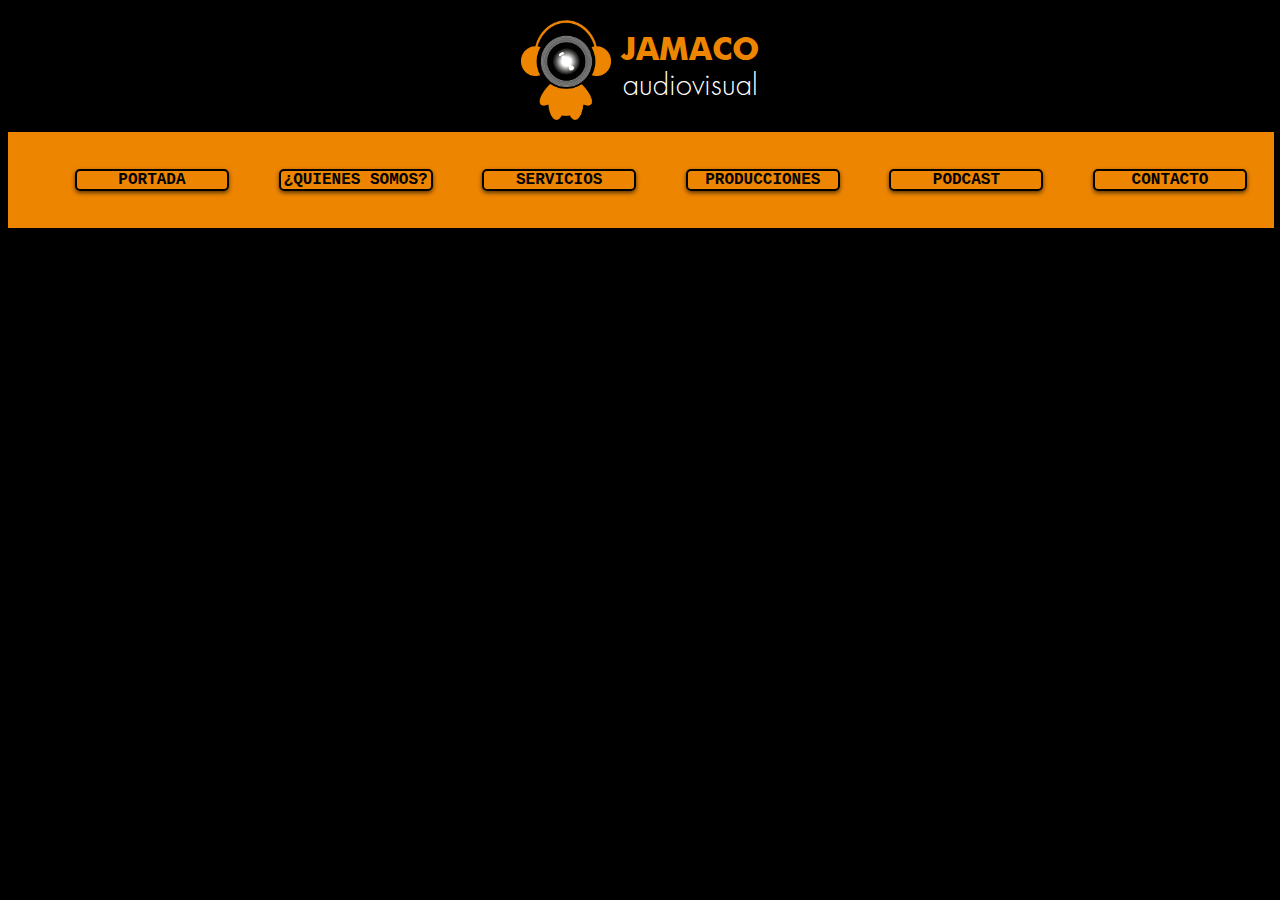
<file: index.html>
<!DOCTYPE html>

<html lang="es">
    <head>
        <meta charset="utf-8">
        <meta name="author" content="Javier Marcos Cobaleda_javier.marcob">
		<meta name="copyright" content="Javier Marcos Cobaleda">
        <meta name="description" content="Portada web Jamaco audiovisual">
        <meta http-equiv="X-UA-Compatible" content="IE=edge">
        <meta name="viewport" content="width=device-width, initial-scale=1.0">
        <title>JAMACOaudiovisual Portada</title>
        <link rel="stylesheet" type="text/css" href="EstiloPortada.css">
        <link rel="shortcut icon" href="favicon-32x32.png" type="image/x-icon">
    </head>

    <body>
        <header class="cabecera">
            <img src="LogoJamacoaudiovisual.png" alt="Logo Jamaco audiovisual">
            <div>
                <h1>JAMACO</h1>
                <p>audiovisual</p>
            </div>
        </header>

        <nav id="navegacionprincipal">
        
            <ul>
                <li><a href="01Portada.html">PORTADA</a></li>
                <li><a href="02QuienesSomos.html">¿QUIENES SOMOS?</a></li>
                <li><a href="03Servicios.html">SERVICIOS</a></li>
                <li><a href="04Producciones.html">PRODUCCIONES</a></li>
                <li><a href="05Podcast.html">PODCAST</a></li>
                <li><a href="06Contacto.html">CONTACTO</a></li>
            </ul>
        </nav>

        <section>
            <article>
                <iframe src="https://www.youtube.com/embed/g3-Xs6g4H1c?autoplay=1&mute=1&controls=1&"  width="720" height="480" frameborder="0" allowfullscreen></iframe>          
            </article>
        </section>
        
    </body>

</html>
</file>
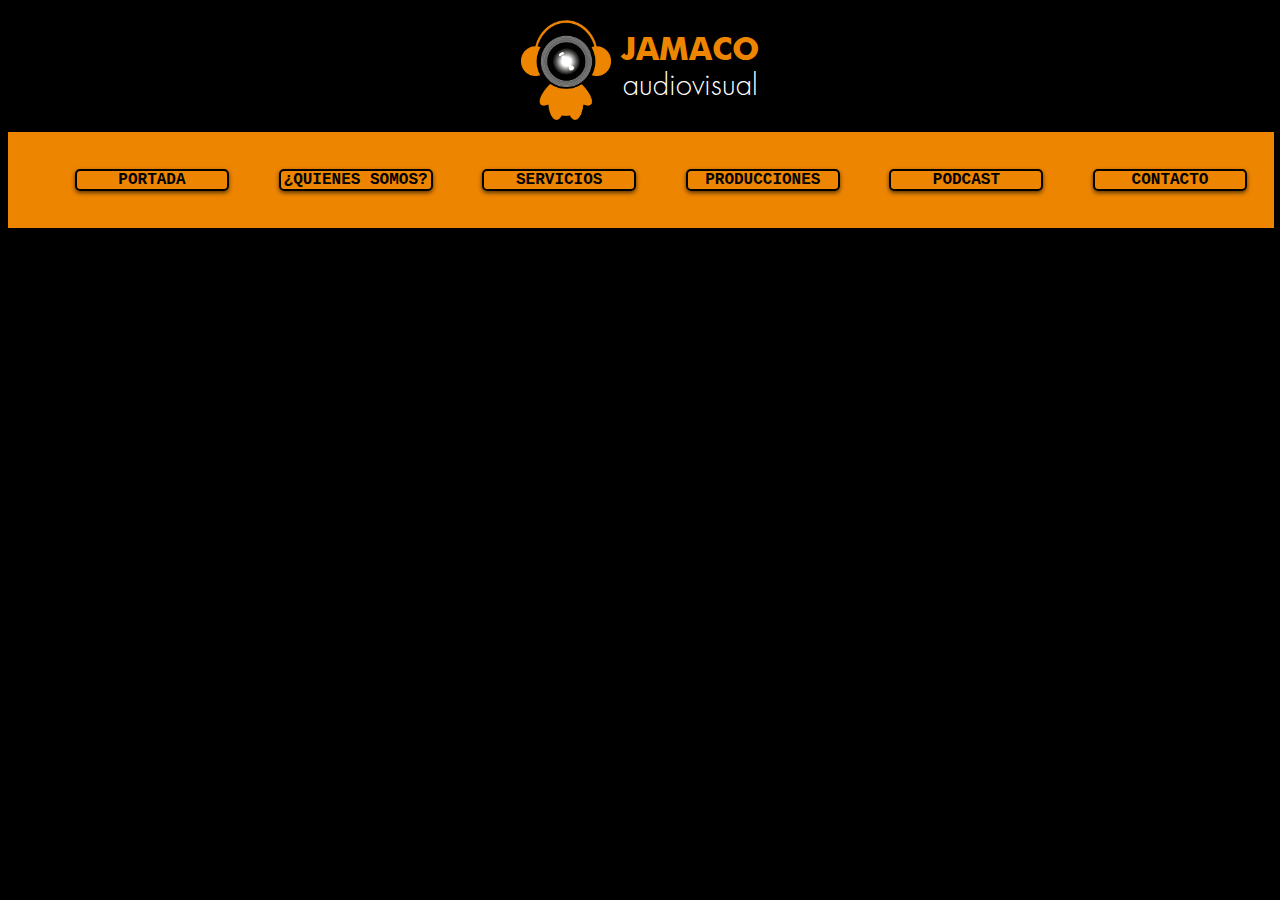
<file: 01Portada.html>
<!DOCTYPE html>

<html>
    <head>
        <meta charset="utf-8">
        <meta name="author" content="Javier Marcos Cobaleda_javier.marcob">
		<meta name="copyright" content="Javier Marcos Cobaleda">
        <meta name="description" content="Portada web Jamaco audiovisual">
        <title>JAMACOaudiovisual Portada</title>
        <link rel="stylesheet" type="text/css" href="EstiloPortada.css">
        <link rel="shortcut icon" href="favicon-32x32.png" type="image/x-icon">
    </head>

    <body>
        <header class="cabecera">
            <img src="LogoJamacoaudiovisual.png" alt="Logo Jamaco audiovisual">
            <div>
                <h1>JAMACO</h1>
                <p>audiovisual</p>
            </div>
        </header>

        <nav id="navegacionprincipal">
        
            <ul>
                <li><a href="01Portada.html">PORTADA</a></li>
                <li><a href="02QuienesSomos.html">¿QUIENES SOMOS?</a></li>
                <li><a href="03Servicios.html">SERVICIOS</a></li>
                <li><a href="04Producciones.html">PRODUCCIONES</a></li>
                <li><a href="05Podcast.html">PODCAST</a></li>
                <li><a href="06Contacto.html">CONTACTO</a></li>
            </ul>
        </nav>

        <section>
            <article>
                <iframe src="https://www.youtube.com/embed/g3-Xs6g4H1c?autoplay=1&mute=1&controls=1&"  width="720" height="480" frameborder="0" allowfullscreen></iframe>          
            </article>
        </section>
        
    </body>

</html>
</file>
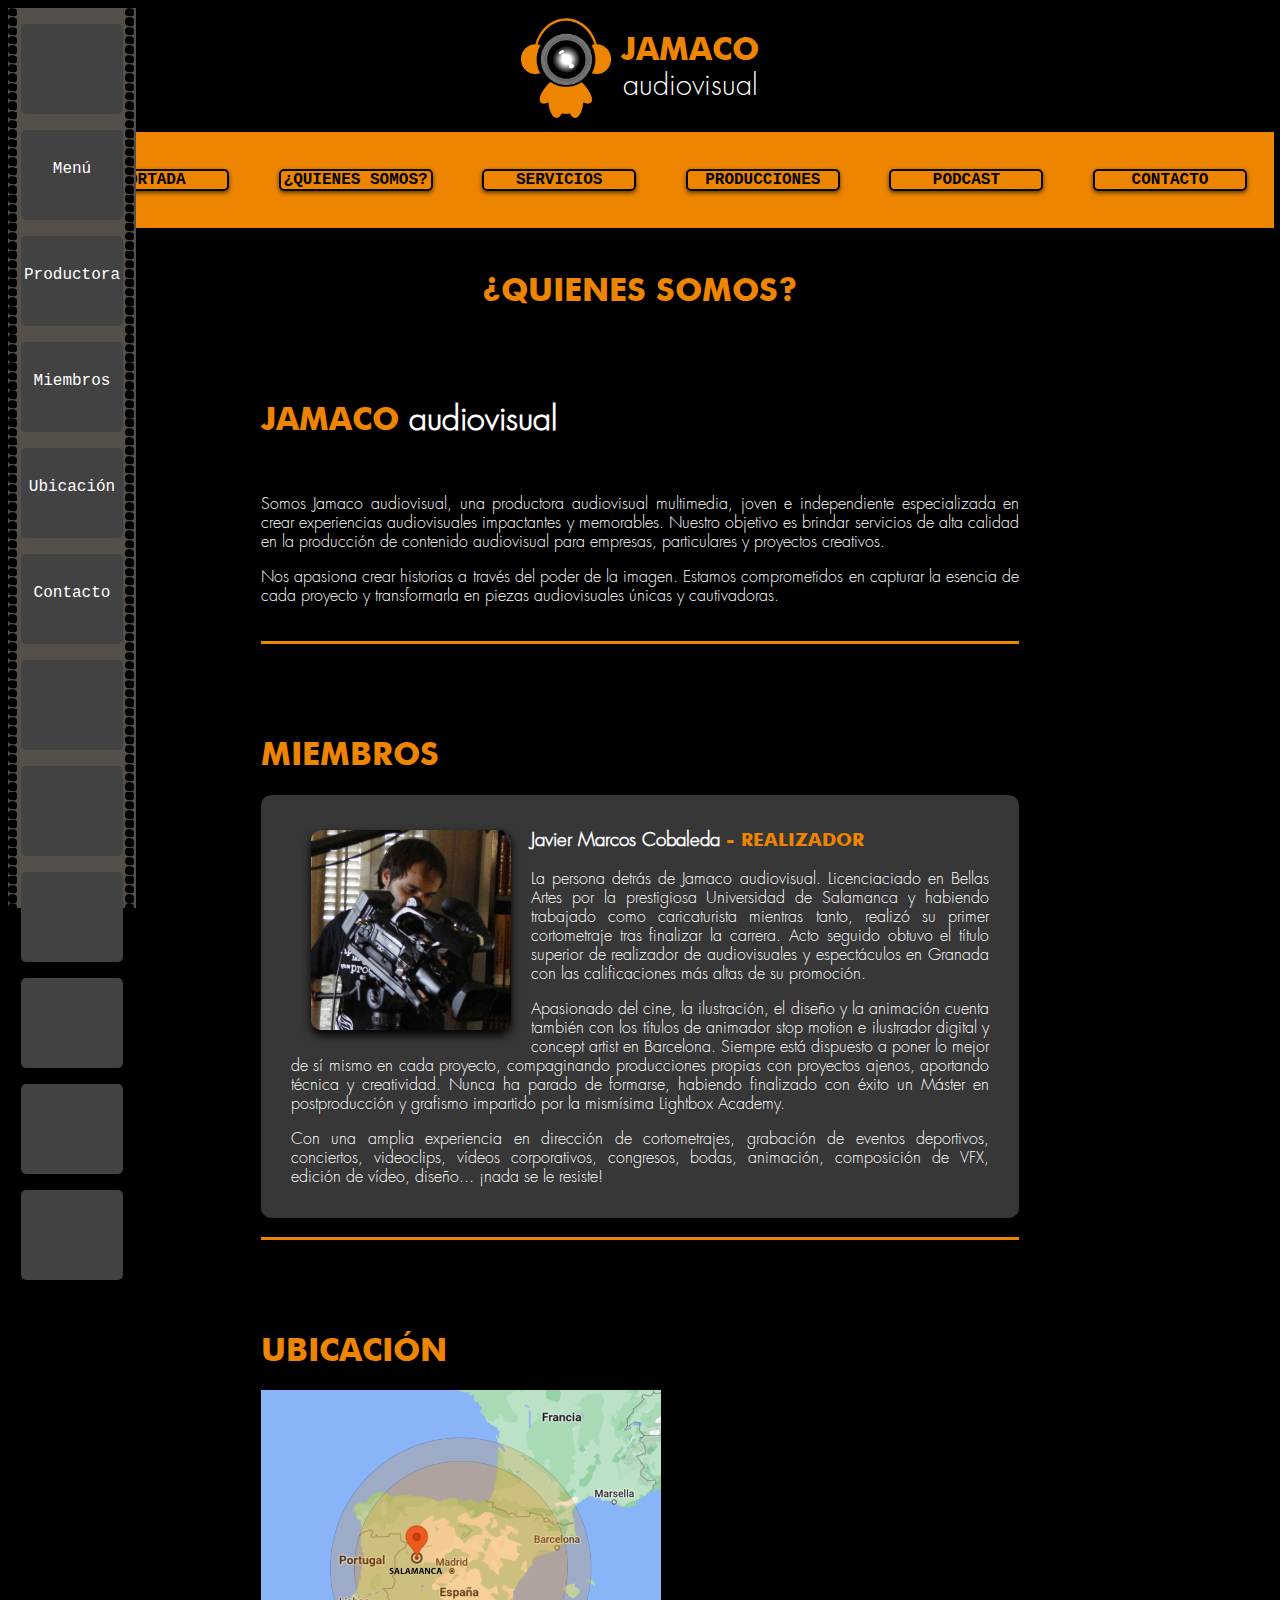
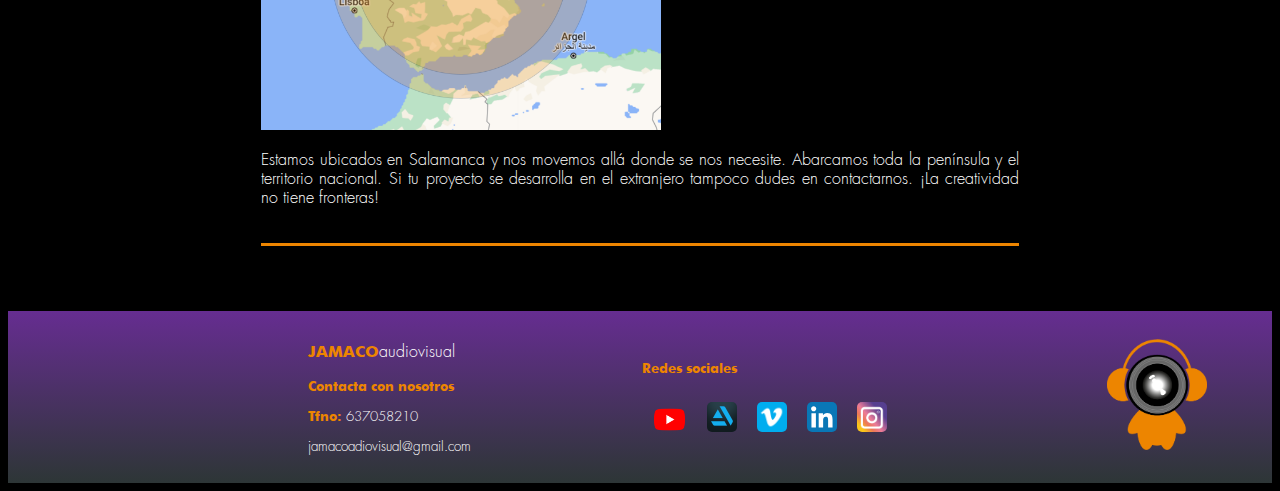
<file: 02QuienesSomos.html>
<!DOCTYPE html>

<html>
    <head>
        <meta charset="utf-8">
        <meta name="author" content="Javier Marcos Cobaleda_javier.marcob">
		<meta name="copyright" content="Javier Marcos Cobaleda">
        <meta name="description" content="Portada web Jamaco audiovisual">
        <title>JAMACOaudiovisual ¿Quienes somos?</title>
        <link rel="stylesheet" type="text/css" href="EstiloQuienesSomos.css">
        <link rel="shortcut icon" href="favicon-32x32.png" type="image/x-icon">
    </head>

    <body>

        <aside class="lateral">
            <div class="agujerosIzq"></div>
            <div class="agujerosDer"></div>
            <blockquote></blockquote>
            <blockquote><a href="#menu">Menú</a></blockquote> 
            <blockquote><a href="#productora">Productora</a></blockquote>
            <blockquote><a href="#miembros">Miembros</a></blockquote>
            <blockquote><a href="#ubicacion">Ubicación</a></blockquote>
            <blockquote><a href="#contacto">Contacto</a></blockquote> 
            <blockquote></blockquote>
            <blockquote></blockquote>
            <blockquote></blockquote>
            <blockquote></blockquote>
            <blockquote></blockquote>
            <blockquote></blockquote>
        </aside>
       
        <header class="cabecera">
            <a name="menu"><img src="LogoJamacoaudiovisual.png" alt="Logo Jamaco audiovisual"></a>
            <div>
                <h1>JAMACO</h1>
                <p>audiovisual</p>
            </div>
        </header>

        <nav id="navegacionprincipal">
        
            <ul>
                <li><a href="01Portada.html">PORTADA</a></li>
                <li><a href=>¿QUIENES SOMOS?</a></li>
                <li><a href="03Servicios.html">SERVICIOS</a></li>
                <li><a href="04Producciones.html">PRODUCCIONES</a></li>
                <li><a href="05Podcast.html">PODCAST</a></li>
                <li><a href="06Contacto.html">CONTACTO</a></li>
            </ul>
        </nav>

        

        <section>
            <header>
                <h1>¿QUIENES SOMOS?</h1>
            </header>
            <article>
                <h1><a name="productora">JAMACO <span>audiovisual</span></a></h1>
                <br>
                <p>Somos Jamaco audiovisual, una productora audiovisual multimedia, joven e independiente especializada en crear experiencias audiovisuales impactantes y memorables. Nuestro objetivo es brindar servicios de alta calidad en la producción de contenido audiovisual para empresas, particulares y proyectos creativos.</p>
                <p>Nos apasiona crear historias a través del poder de la imagen. Estamos comprometidos en capturar la esencia de cada proyecto y transformarla en piezas audiovisuales únicas y cautivadoras.</p>
                <br>
            </article>

            <article>
                <h1><a name="miembros">MIEMBROS</a></h1>
                <div class="realizador">

                    <div class="tarjeta">
                        <div class="foto front">
                            <img src="JavierMarcosCobaleda.jpg" alt="Javier Marcos Cobaleda" width="200" align="left" />
                        </div>
            
                        <div class="foto back">
                            <img src="caricatura.png" alt="Javier Marcos Cobaleda"/>
                        </div>
                    </div>

                    <h3>Javier Marcos Cobaleda <span> - REALIZADOR</span></h3>
                    <p>La persona detrás de Jamaco audiovisual. Licenciaciado en Bellas Artes por la prestigiosa Universidad de Salamanca y habiendo trabajado como caricaturista mientras tanto, realizó su primer cortometraje tras finalizar la carrera. Acto seguido obtuvo el título superior de realizador de audiovisuales y espectáculos en Granada con las calificaciones más altas de su promoción.</p>
                    <p>Apasionado del cine, la ilustración, el diseño y la animación cuenta también con los títulos de animador stop motion e ilustrador digital y concept artist en Barcelona. Siempre está dispuesto a poner lo mejor de sí mismo en cada proyecto, compaginando producciones propias con proyectos ajenos, aportando técnica y creatividad. Nunca ha parado de formarse, habiendo finalizado con éxito un Máster en postproducción y grafismo impartido por la mismísima Lightbox Academy.
                    </p>
                    <p>Con una amplia experiencia en dirección de cortometrajes, grabación de eventos deportivos, conciertos, videoclips, vídeos corporativos, congresos, bodas, animación, composición de VFX, edición de vídeo, diseño... ¡nada se le resiste!</p>                   
                </div> 
                <br>              
            </article>

            <article>
                <h1><a name="ubicacion">UBICACIÓN</a></h1>

                <img src="mapa.png" alt="Mapa" width="400" align="upper" />

                <p>Estamos ubicados en Salamanca y nos movemos allá donde se nos necesite. Abarcamos toda la península y el territorio nacional. Si tu proyecto se desarrolla en el extranjero tampoco dudes en contactarnos. ¡La creatividad no tiene fronteras!</p>
                <br>
            </article>

        </section>

        <footer>
            <a name="contacto"></a>
            <div class="texto">
                <p>JAMACO<span>audiovisual</span></p>
                <small><p>Contacta con nosotros</p>      
                <p>Tfno: <span>637058210</span></p>
                    <p><a href="mailto:jamacoaudiovisual@gmail.com">jamacoadiovisual@gmail.com</a></p>
                </small>
             </div>
            <div class="redes">
                <small>
                <p>Redes sociales</p>
                </small>
                <figure>
                    <a href="https://www.youtube.com/@jamacoaudiovisual4879" target="_blank"><img src="youtube.png" alt="Youtube" width="35px" height="35px" /> </a>

                    <a href="https://www.artstation.com/javiermarcoscobaleda" target="_blank"><img src="artstation.png" alt="Artstation" width="30px" height="30px" /> </a>

                    <a href="https://vimeo.com/javiermarcoscobaleda" target="_blank"><img src="vimeo.png" alt="Vimeo" width="30px" height="30px" /> </a>                       
                    
                    <a href="https://es.linkedin.com/in/javier-marcos-cobaleda-565b76113" target="_blank"><img src="linkedin.svg" alt="Linkedin" width="30px" height="30px" /> </a>
                    
                    <a href="https://www.instagram.com/javiermarcoscobaleda/" target="_blank"><img src="instagram.png" alt="Instagram" width="30px" height="30px" /></a>
                    
                </figure>
            </div>
            <div class="logoF">
                <img src="LogoJamacoaudiovisual.png" alt="Logo Jamaco audiovisual" width="100px" />
            </div>
        </footer>
    </body>
</html>
</file>
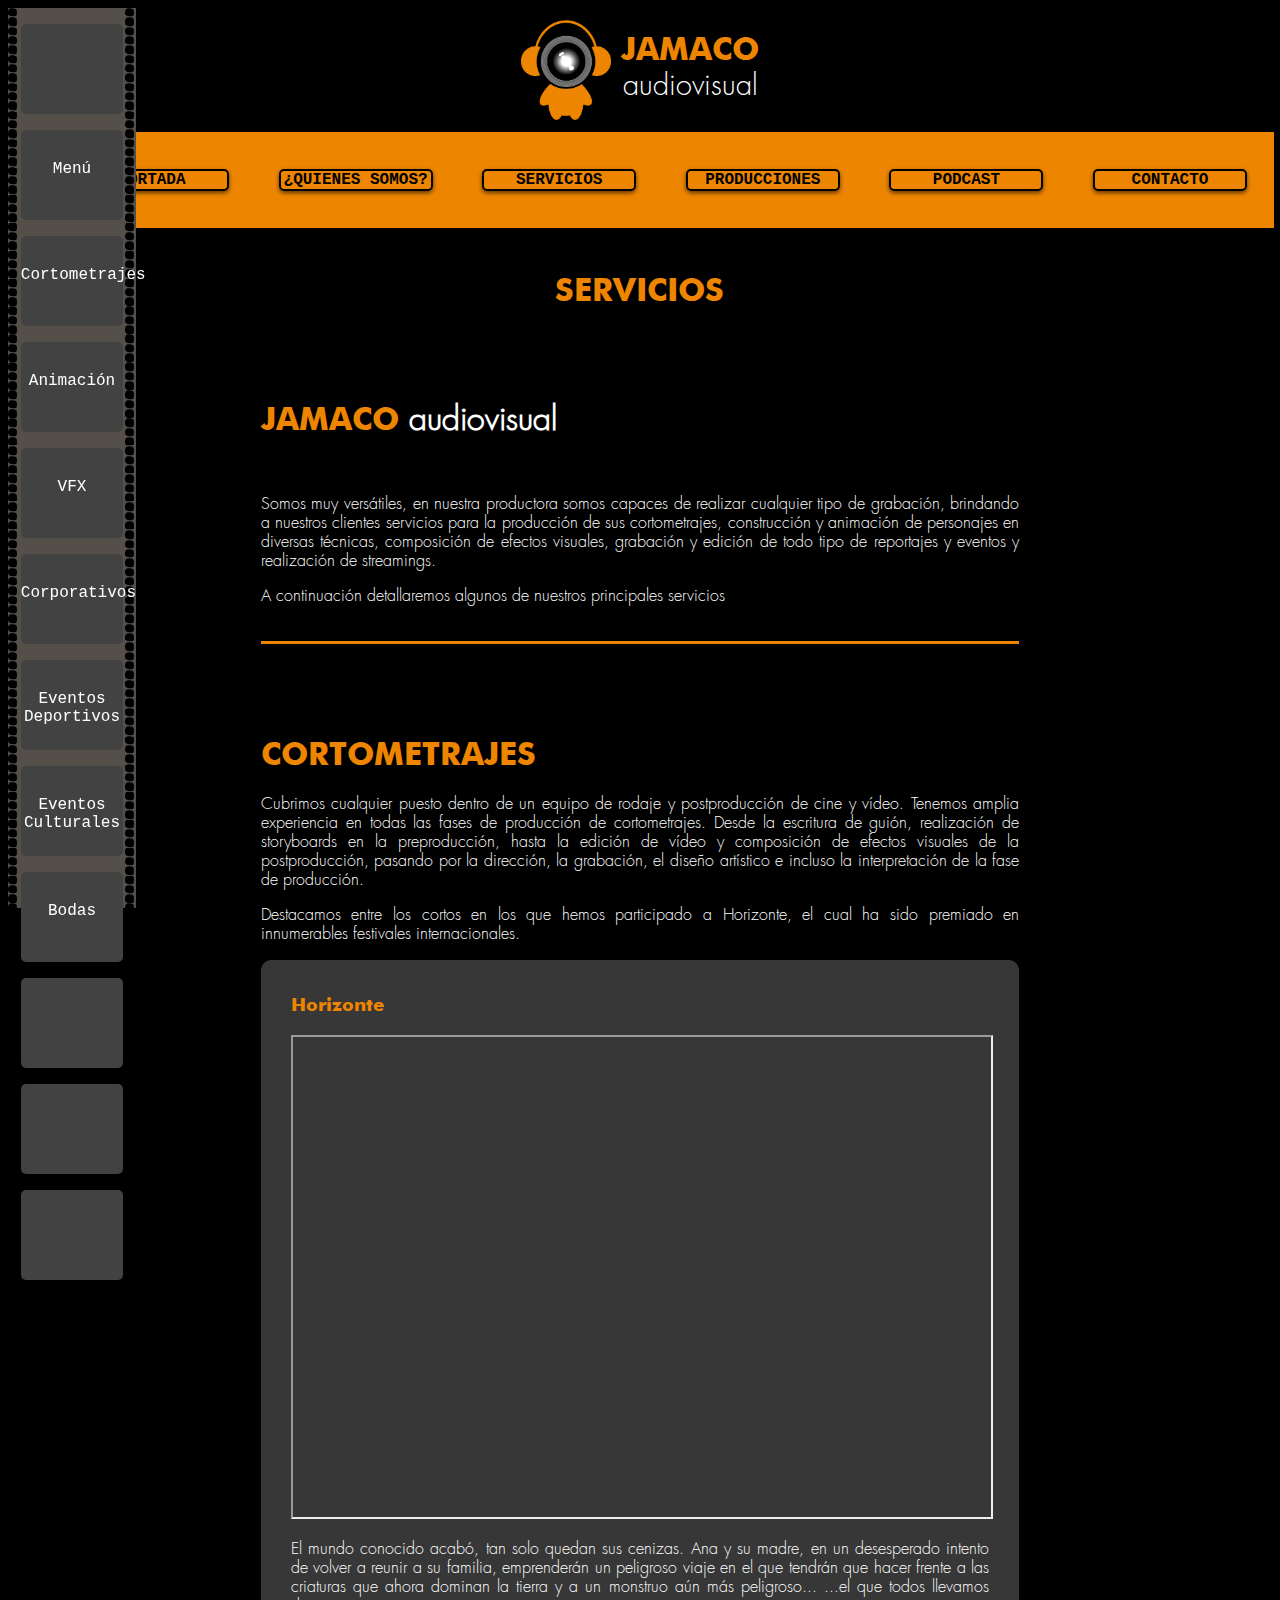
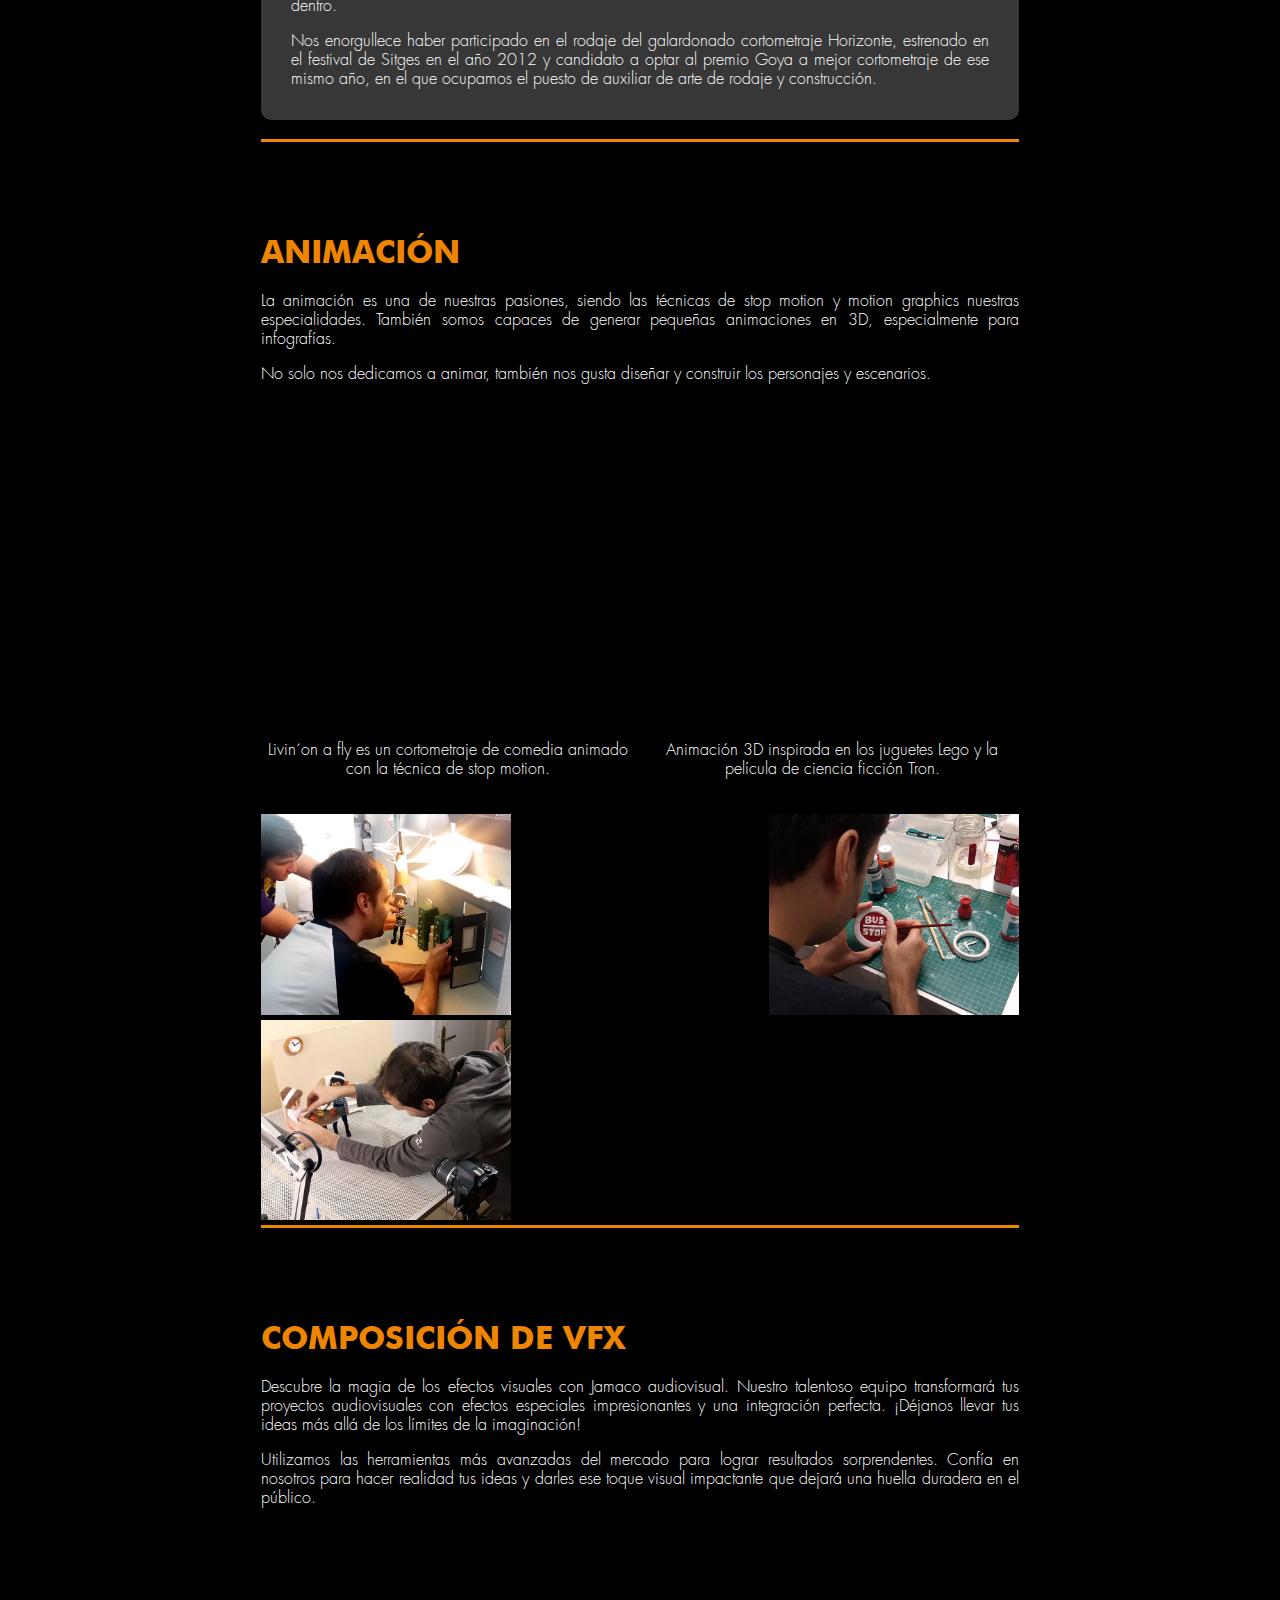
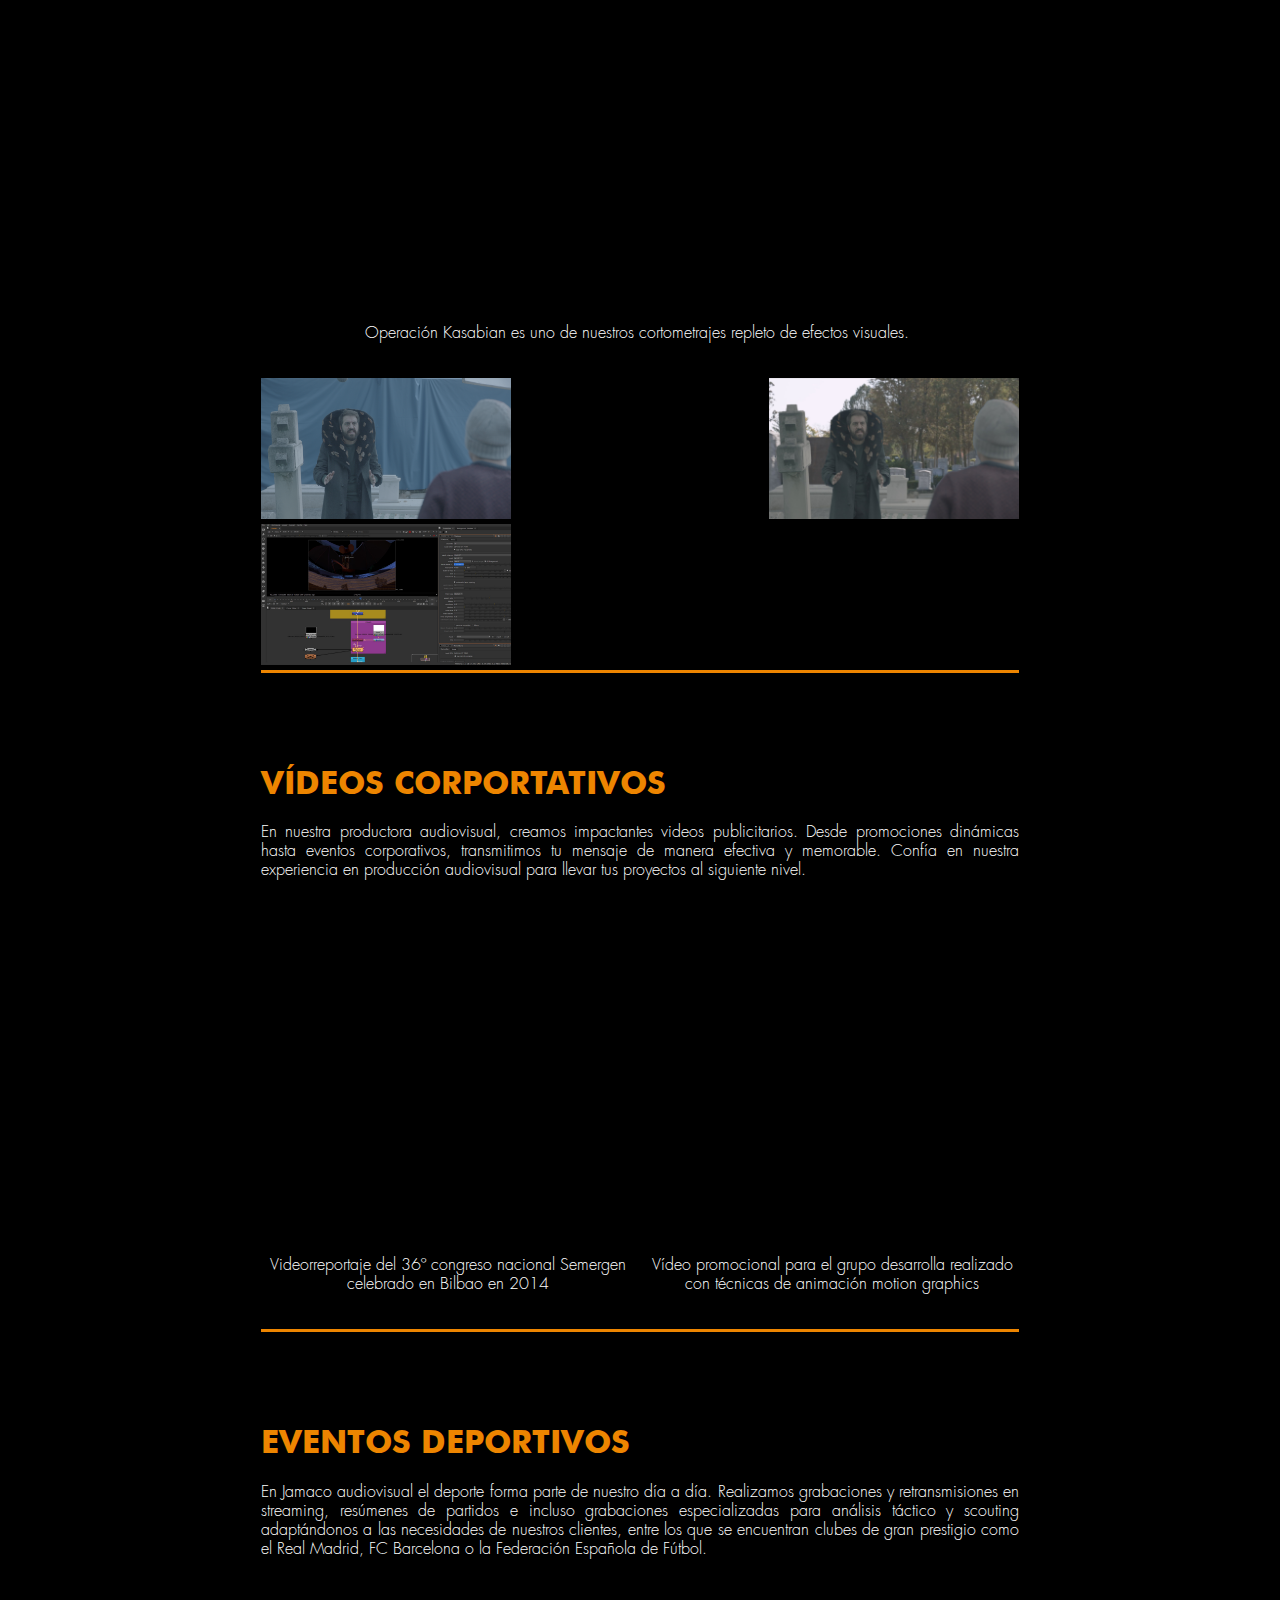
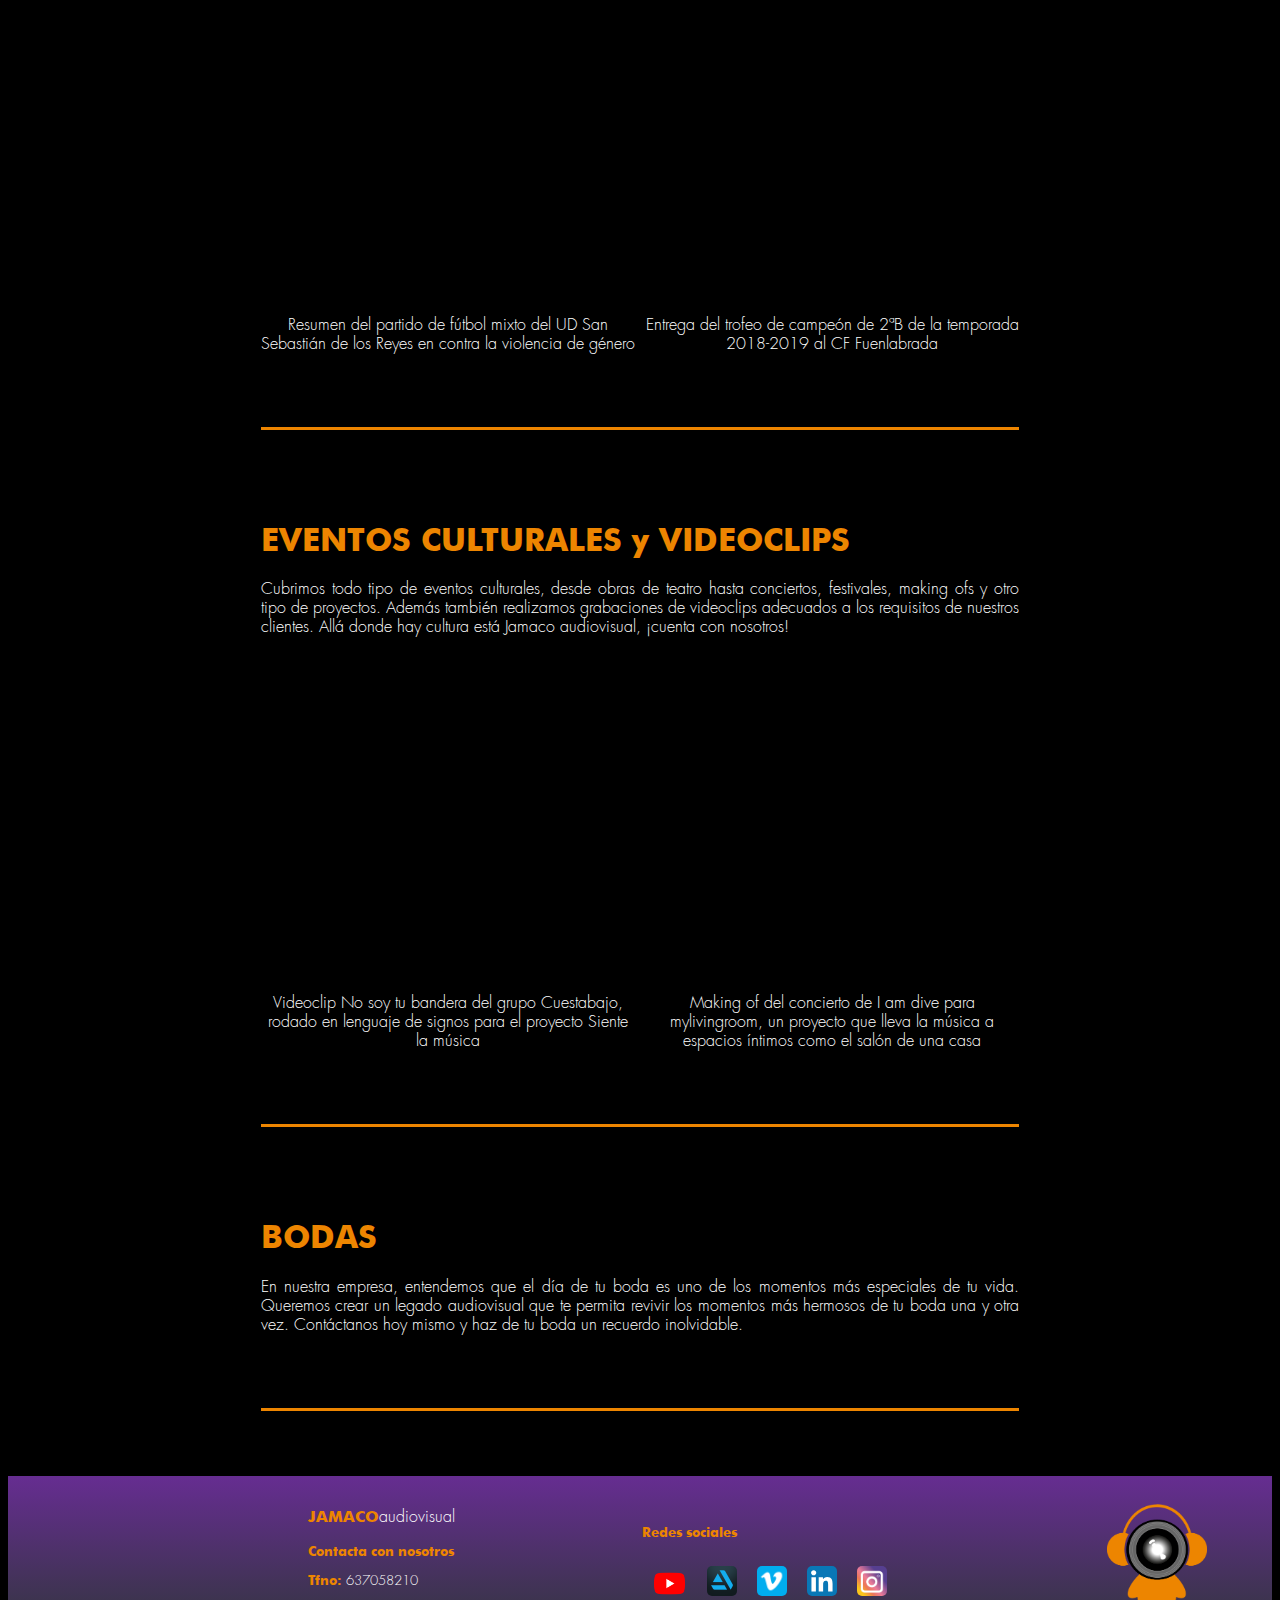
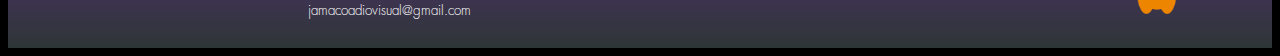
<file: 03Servicios.html>
<!DOCTYPE html>

<html>
    <head>
        <meta charset="utf-8">
        <meta name="author" content="Javier Marcos Cobaleda_javier.marcob">
		<meta name="copyright" content="Javier Marcos Cobaleda">
        <meta name="description" content="Portada web Jamaco audiovisual">
        <title>JAMACOaudiovisual ¿Quienes somos?</title>
        <link rel="stylesheet" type="text/css" href="EstiloServicios.css">
        <link rel="shortcut icon" href="favicon-32x32.png" type="image/x-icon">
    </head>

    <body>

        <aside class="lateral">
            <div class="agujerosIzq"></div>
            <div class="agujerosDer"></div>
            <blockquote></blockquote>
            <blockquote><a href="#menu">Menú</a></blockquote>
            <blockquote><a href="#cortos">Cortometrajes</a></blockquote>
            <blockquote><a href="#animacion">Animación</a></blockquote>
            <blockquote><a href="#vfx">VFX</a></blockquote>
            <blockquote><a href="#corp">Corporativos</a></blockquote>
            <blockquote><a href="#deportes">Eventos Deportivos</a></blockquote>
            <blockquote><a href="#musica">Eventos Culturales</a></blockquote>
            <blockquote><a href="#bodas">Bodas</a></blockquote>
            <blockquote></blockquote>
            <blockquote></blockquote>
            <blockquote></blockquote>
            
        </aside>
        <a name="menu"></a>
        <header class="cabecera">
            
            <img src="LogoJamacoaudiovisual.png" alt="Logo Jamaco audiovisual">
            <div>
                <h1>JAMACO</h1>
                <p>audiovisual</p>
            </div>
        </header>

        <nav id="navegacionprincipal">
        
            <ul>
                <li><a href="01Portada.html">PORTADA</a></li>
                <li><a href="02QuienesSomos.html">¿QUIENES SOMOS?</a></li>
                <li><a href=>SERVICIOS</a></li>
                <li><a href="04Producciones.html">PRODUCCIONES</a></li>
                <li><a href="05Podcast.html">PODCAST</a></li>
                <li><a href="06Contacto.html">CONTACTO</a></li>
            </ul>
        </nav>

        

        <section>
            <header>
                <h1>SERVICIOS</h1>
            </header>
            <article>
                <h1><a name="productora">JAMACO <span>audiovisual</span></a></h1>
                <br>
                <p>Somos muy versátiles, en nuestra productora somos capaces de realizar cualquier tipo de grabación, brindando a nuestros clientes servicios para la producción de sus cortometrajes, construcción y animación de personajes en diversas técnicas, composición de efectos visuales, grabación y edición de todo tipo de reportajes y eventos y realización de streamings. </p>
                <p>A continuación detallaremos algunos de nuestros principales servicios</p>
                <br>
            </article>

            <article>
                <h1><a name="cortos">CORTOMETRAJES</a></h1>
                <p>Cubrimos cualquier puesto dentro de un equipo de rodaje y postproducción de cine y vídeo. Tenemos amplia experiencia en todas las fases de producción de cortometrajes. Desde la escritura de guión, realización de storyboards en la preproducción, hasta la edición de vídeo y composición de efectos visuales de la postproducción, pasando por la dirección, la grabación, el diseño artístico e incluso la interpretación de la fase de producción.</p>
                <p>Destacamos entre los cortos en los que hemos participado a Horizonte, el cual ha sido premiado en innumerables festivales internacionales.</p>
                <div class="realizador">
                    
                    <h3><span>Horizonte</span></h3>
                    <iframe src="https://www.youtube.com/embed/watch?v=d_UVbbGY5Ls&list=PLuXnSNFaF0y5ZOBrxaP-SlUIx02GbE1KR"  width="100%" height="480" loading="lazy"></iframe>
                    <p>El mundo conocido acabó, tan solo quedan sus cenizas. Ana y su madre, en un desesperado intento de volver a reunir a su familia, emprenderán un peligroso viaje en el que tendrán que hacer frente a las criaturas que ahora dominan la tierra y a un monstruo aún más peligroso... ...el que todos llevamos dentro.</p>
                    <p>Nos enorgullece haber participado en el rodaje del galardonado cortometraje Horizonte, estrenado en el festival de Sitges en el año 2012 y candidato a optar al premio Goya a mejor cortometraje de ese mismo año, en el que ocupamos el puesto de auxiliar de arte de rodaje y construcción.</p>                  
                </div> 
                <br>              
            </article>

            <article class="anim">
                <h1><a name="animacion">ANIMACIÓN</a></h1>
                <p>La animación es una de nuestras pasiones, siendo las técnicas de stop motion y motion graphics nuestras especialidades. También somos capaces de generar pequeñas animaciones en 3D, especialmente para infografías.</p>
                <p>No solo nos dedicamos a animar, también nos gusta diseñar y construir los personajes y escenarios.</p>
                <div class="videos">
                        <div class="anim1">
                            <iframe title="vimeo-player" src="https://player.vimeo.com/video/196475934?h=1ebc2a1fd5" width="100%" height="320" frameborder="0"    allowfullscreen loading="lazy"></iframe>
                            <p>Livin´on a fly es un cortometraje de comedia animado con la técnica de stop motion. </p>
                        </div>

                    <div class="anim2">
                        <iframe src="https://player.vimeo.com/video/228501815?h=c3b6bffa06" width="100%" height="320" frameborder="0" allowfullscreen loading="lazy"></iframe>
                        <p>Animación 3D inspirada en los juguetes Lego y la película de ciencia ficción Tron. </p>
                    </div>
                </div>
                <br>
                <img loading="lazy" src="stopmo1.png" alt="Javier Marcos Cobaleda" width="33%"/>
                <img loading="lazy" src="stopmo2.png" alt="Javier Marcos Cobaleda" width="33%"/>
                <img loading="lazy" src="stopmo3.png" alt="Javier Marcos Cobaleda" width="33%"/>  
            </article>

            <article class="anim">
                <h1><a name="vfx">COMPOSICIÓN DE VFX</a></h1>
                <p>Descubre la magia de los efectos visuales con Jamaco audiovisual. Nuestro talentoso equipo transformará tus proyectos audiovisuales con efectos especiales impresionantes y una integración perfecta. ¡Déjanos llevar tus ideas más allá de los límites de la imaginación!</p>
                <p>Utilizamos las herramientas más avanzadas del mercado para lograr resultados sorprendentes. Confía en nosotros para hacer realidad tus ideas y darles ese toque visual impactante que dejará una huella duradera en el público.</p><br>

                <div class="videos">
                        <div class="anim1">
                            <iframe title="vimeo-player" src="https://player.vimeo.com/video/54957541?h=63f5d16243" width="640" height="360" frameborder="0"    allowfullscreen loading="lazy"></iframe>
                            <p>Operación Kasabian es uno de nuestros cortometrajes repleto de efectos visuales.</p>
                        </div>


                </div>
                <br>
                
                <img loading="lazy" src="cementerio.png" alt="Javier Marcos Cobaleda" width="33%"/>
                <img loading="lazy" src="vfxcementerio.jpg" alt="Javier Marcos Cobaleda" width="33%"/>  
                <img loading="lazy" src="vfxratman.png" alt="Javier Marcos Cobaleda" width="33%"/>
            </article>

            <article class="anim">
                <h1><a name="corp">VÍDEOS CORPORTATIVOS</a></h1>
                <p>En nuestra productora audiovisual, creamos impactantes videos publicitarios. Desde promociones dinámicas hasta eventos corporativos, transmitimos tu mensaje de manera efectiva y memorable. Confía en nuestra experiencia en producción audiovisual para llevar tus proyectos al siguiente nivel.</p>
                <p></p><br>

                <div class="videos">
                    <div class="anim1">
                        <iframe title="vimeo-player" src="https://player.vimeo.com/video/109856903?h=7ea58d91b0" width="100%" height="320" frameborder="0"    allowfullscreen loading="lazy"></iframe>
                        <p>Videorreportaje del 36º congreso nacional Semergen celebrado en Bilbao en 2014</p>
                    </div>

                <div class="anim2">
                    <iframe title="vimeo-player" src="https://player.vimeo.com/video/81753754?h=fd42ea24bc" width="100%" height="320" frameborder="0"    allowfullscreen loading="lazy"></iframe>
                    <p>Vídeo promocional para el grupo desarrolla realizado con técnicas de animación motion graphics</p>
                </div>
            </div>
            <br>

        </article>

        <article class="anim">
            <h1><a name="deportes">EVENTOS DEPORTIVOS</a></h1>
            <p>En Jamaco audiovisual el deporte forma parte de nuestro día a día. Realizamos grabaciones y retransmisiones en streaming, resúmenes de partidos e incluso grabaciones especializadas para análisis táctico y scouting adaptándonos a las necesidades de nuestros clientes, entre los que se encuentran clubes de gran prestigio como el Real Madrid, FC Barcelona o la Federación Española de Fútbol.</p>
            <p></p>
            <div class="videos">
                    <div class="anim1">
                        <iframe src="https://www.youtube.com/embed/4KfUvwxgpVo?controls=1" width="100%" height="320" frameborder="0" allowfullscreen loading="lazy"></iframe>
                        <p>Resumen del partido de fútbol mixto del UD San Sebastián de los Reyes en contra la violencia de género </p>
                    </div>

                <div class="anim2">
                    
                    <iframe src="https://www.youtube.com/embed/h8q1gWXTAnU?controls=1" width="100%" height="320" frameborder="0" allowfullscreen loading="lazy"></iframe>
                    <p>Entrega del trofeo de campeón de 2ªB de la temporada 2018-2019 al CF Fuenlabrada</p>
                </div>
            </div>
            <br>
            <img loading="lazy" src="vinicius.jpg" alt="Javier Marcos Cobaleda" width="33%"/>
            <img loading="lazy" src="supercopa.jpg" alt="Javier Marcos Cobaleda" width="33%"/>
            <img loading="lazy" src="rugby.jpg" alt="Javier Marcos Cobaleda" width="33%"/>  
        </article>
        
        <article class="anim">
            <h1><a name="musica">EVENTOS CULTURALES y VIDEOCLIPS</a></h1>
            <p>Cubrimos todo tipo de eventos culturales, desde obras de teatro hasta conciertos, festivales, making ofs y otro tipo de proyectos. Además también realizamos grabaciones de videoclips adecuados a los requisitos de nuestros clientes. Allá donde hay cultura está Jamaco audiovisual, ¡cuenta con nosotros!</p>
            <p></p>
            <div class="videos">
                    <div class="anim1">
                        <iframe src="https://www.youtube.com/embed/N5_XPX5ITFI?controls=1" width="100%" height="320" frameborder="0" allowfullscreen loading="lazy"></iframe>
                        <p>Videoclip No soy tu bandera del grupo Cuestabajo, rodado en lenguaje de signos para el proyecto Siente la música</p>
                    </div>

                <div class="anim2">
                    
                    <iframe src="https://www.youtube.com/embed/KjN-6_WfSWY?controls=1" width="100%" height="320" frameborder="0" allowfullscreen loading="lazy"></iframe>
                    <p>Making of del concierto de I am dive para mylivingroom, un proyecto que lleva la música a espacios íntimos como el salón de una casa</p>
                </div>
            </div>
            <br>
            <img loading="lazy" src="musica1.jpg" alt="Javier Marcos Cobaleda" width="33%"/>
            <img loading="lazy" src="musica4.jpg" alt="Javier Marcos Cobaleda" width="33%"/>
            <img loading="lazy" src="musica3.jpg" alt="Javier Marcos Cobaleda" width="33%"/>  
        </article>

        <article class="bodas">
            <h1><a name="bodas">BODAS</a></h1>
            <p>En nuestra empresa, entendemos que el día de tu boda es uno de los momentos más especiales de tu vida. Queremos crear un legado audiovisual que te permita revivir los momentos más hermosos de tu boda una y otra vez. Contáctanos hoy mismo y haz de tu boda un recuerdo inolvidable.</p>
                       
            <img loading="lazy" src="boda3.jpg" alt="Javier Marcos Cobaleda" width="100%"/>
            <br>
            <img loading="lazy" src="boda2.jpg" alt="Javier Marcos Cobaleda" width="33%"/>
            <img loading="lazy" src="boda5.jpg" alt="Javier Marcos Cobaleda" width="33%"/>
            <img loading="lazy" src="bodaAlhambra.jpg" alt="Javier Marcos Cobaleda" width="33%"/>  
        </article>

        </section>

        <footer>
            
            <div class="texto">
                <p>JAMACO<span>audiovisual</span></p>
                <small><p>Contacta con nosotros</p>      
                <p>Tfno: <span>637058210</span></p>
                    <p><a href="mailto:jamacoaudiovisual@gmail.com">jamacoadiovisual@gmail.com</a></p>
                </small>
             </div>
            <div class="redes">
                <small>
                <p>Redes sociales</p>
                </small>
                <figure>
                    <a href="https://www.youtube.com/@jamacoaudiovisual4879" target="_blank"><img src="youtube.png" alt="Youtube" width="35px" height="35px" /> </a>

                    <a href="https://www.artstation.com/javiermarcoscobaleda" target="_blank"><img src="artstation.png" alt="Artstation" width="30px" height="30px" /> </a>

                    <a href="https://vimeo.com/javiermarcoscobaleda" target="_blank"><img src="vimeo.png" alt="Vimeo" width="30px" height="30px" /> </a>                       
                    
                    <a href="https://es.linkedin.com/in/javier-marcos-cobaleda-565b76113" target="_blank"><img src="linkedin.svg" alt="Linkedin" width="30px" height="30px" /> </a>
                    
                    <a href="https://www.instagram.com/javiermarcoscobaleda/" target="_blank"><img src="instagram.png" alt="Instagram" width="30px" height="30px" /></a>
                    
                </figure>
            </div>
            <div class="logoF">
                <img src="LogoJamacoaudiovisual.png" alt="Logo Jamaco audiovisual" width="100px" />
            </div>
        </footer>
    </body>
</html>
</file>
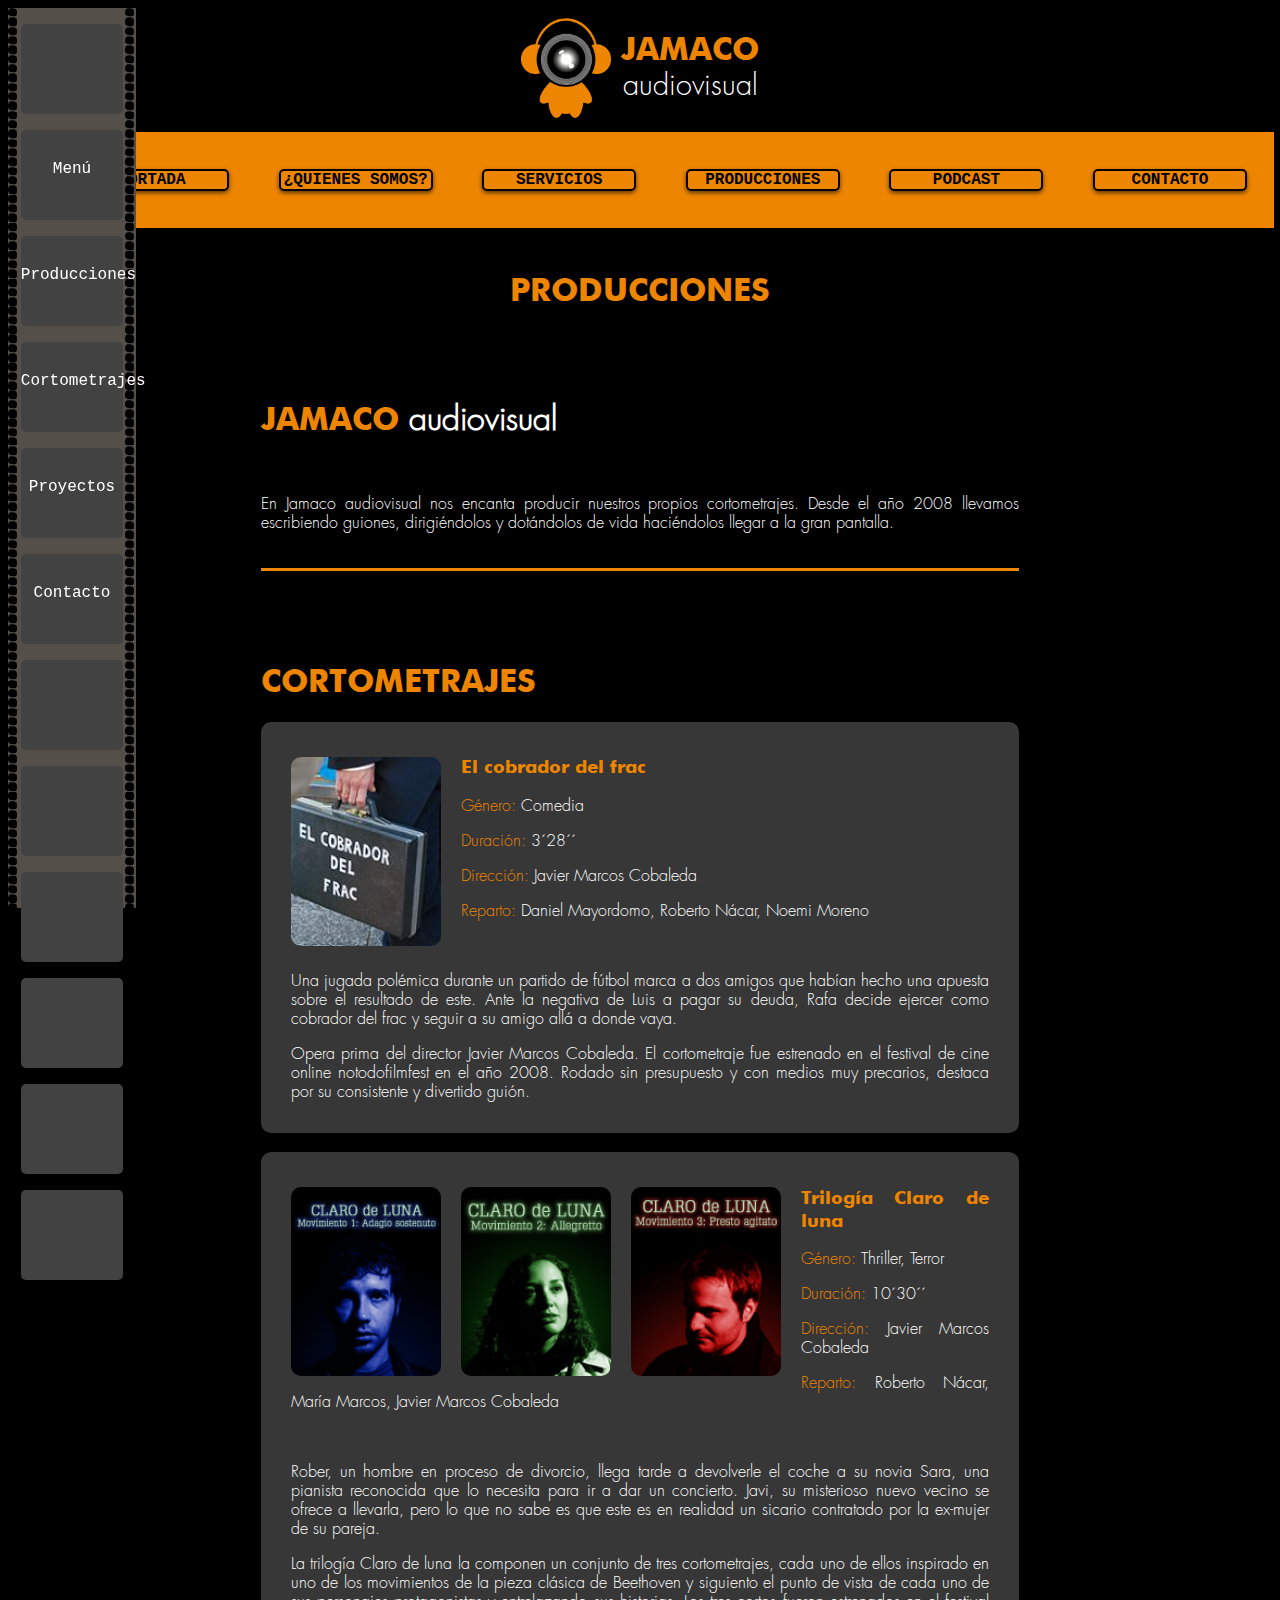
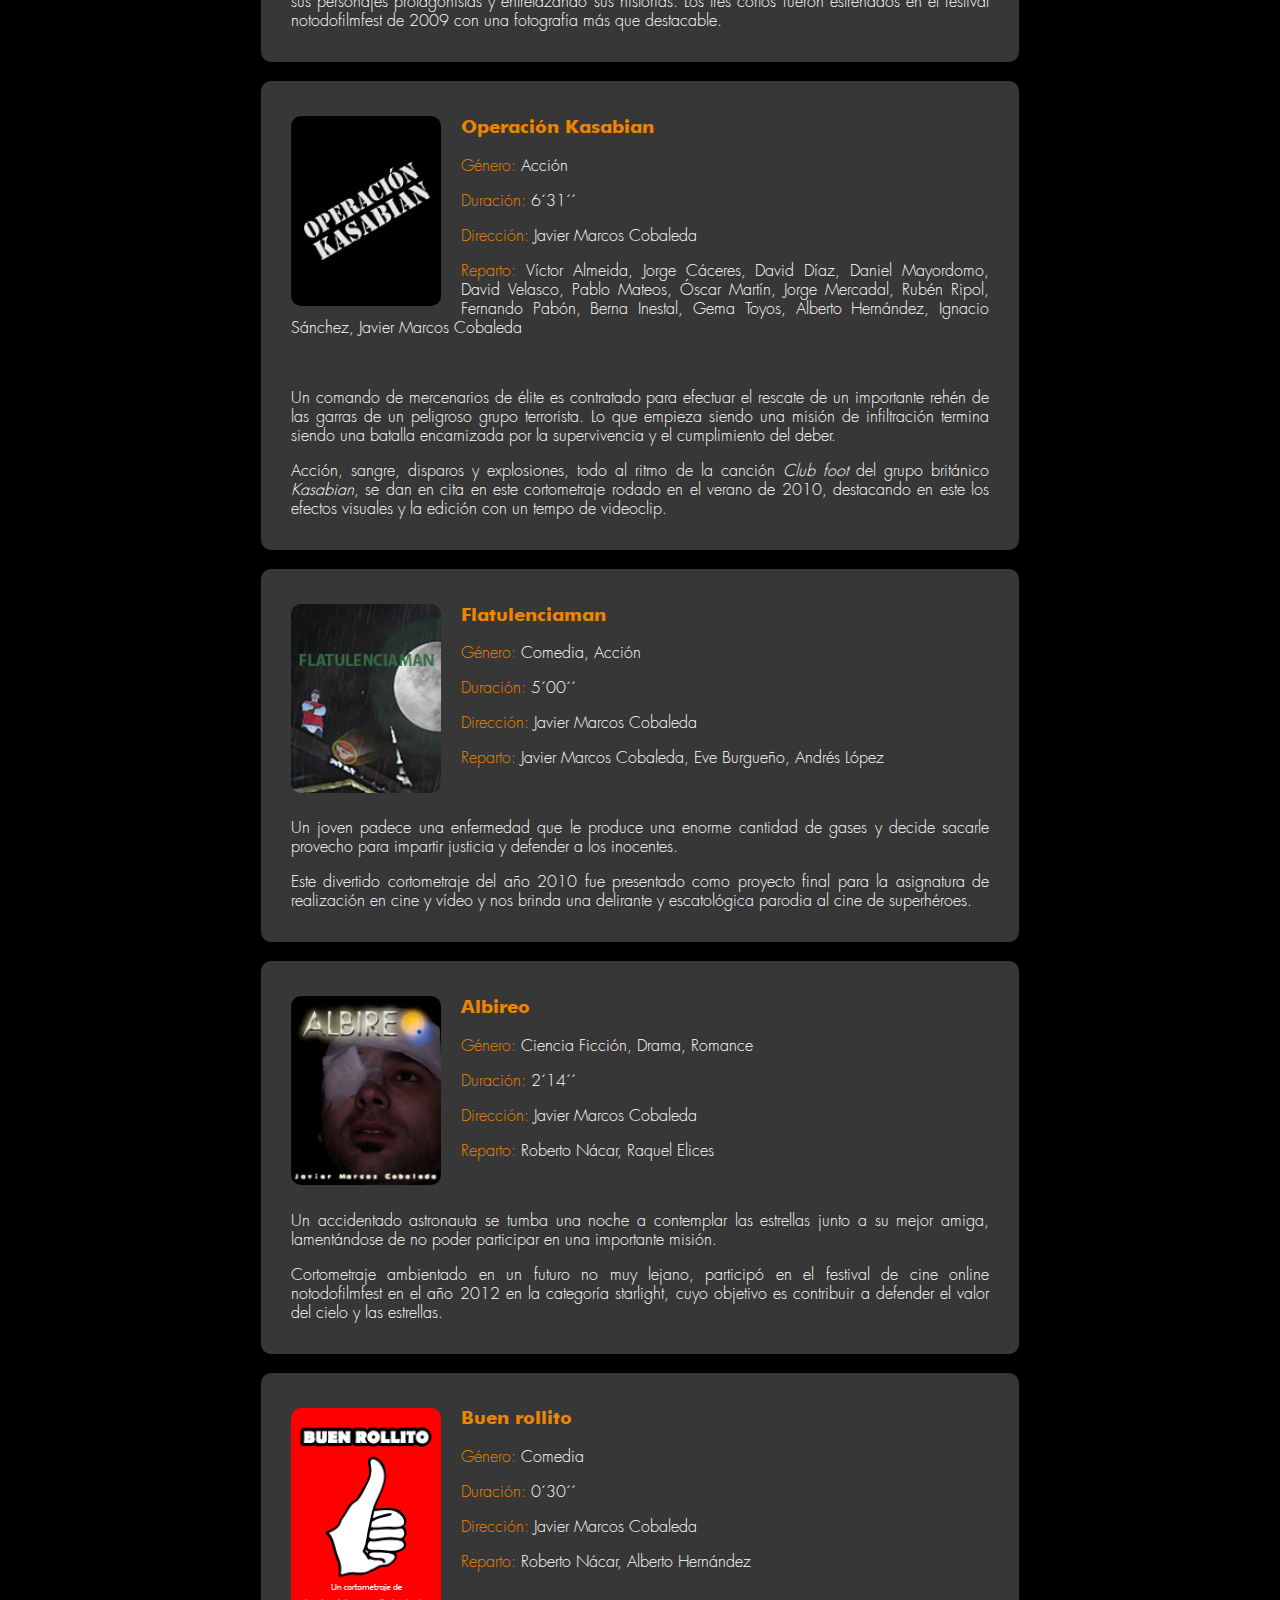
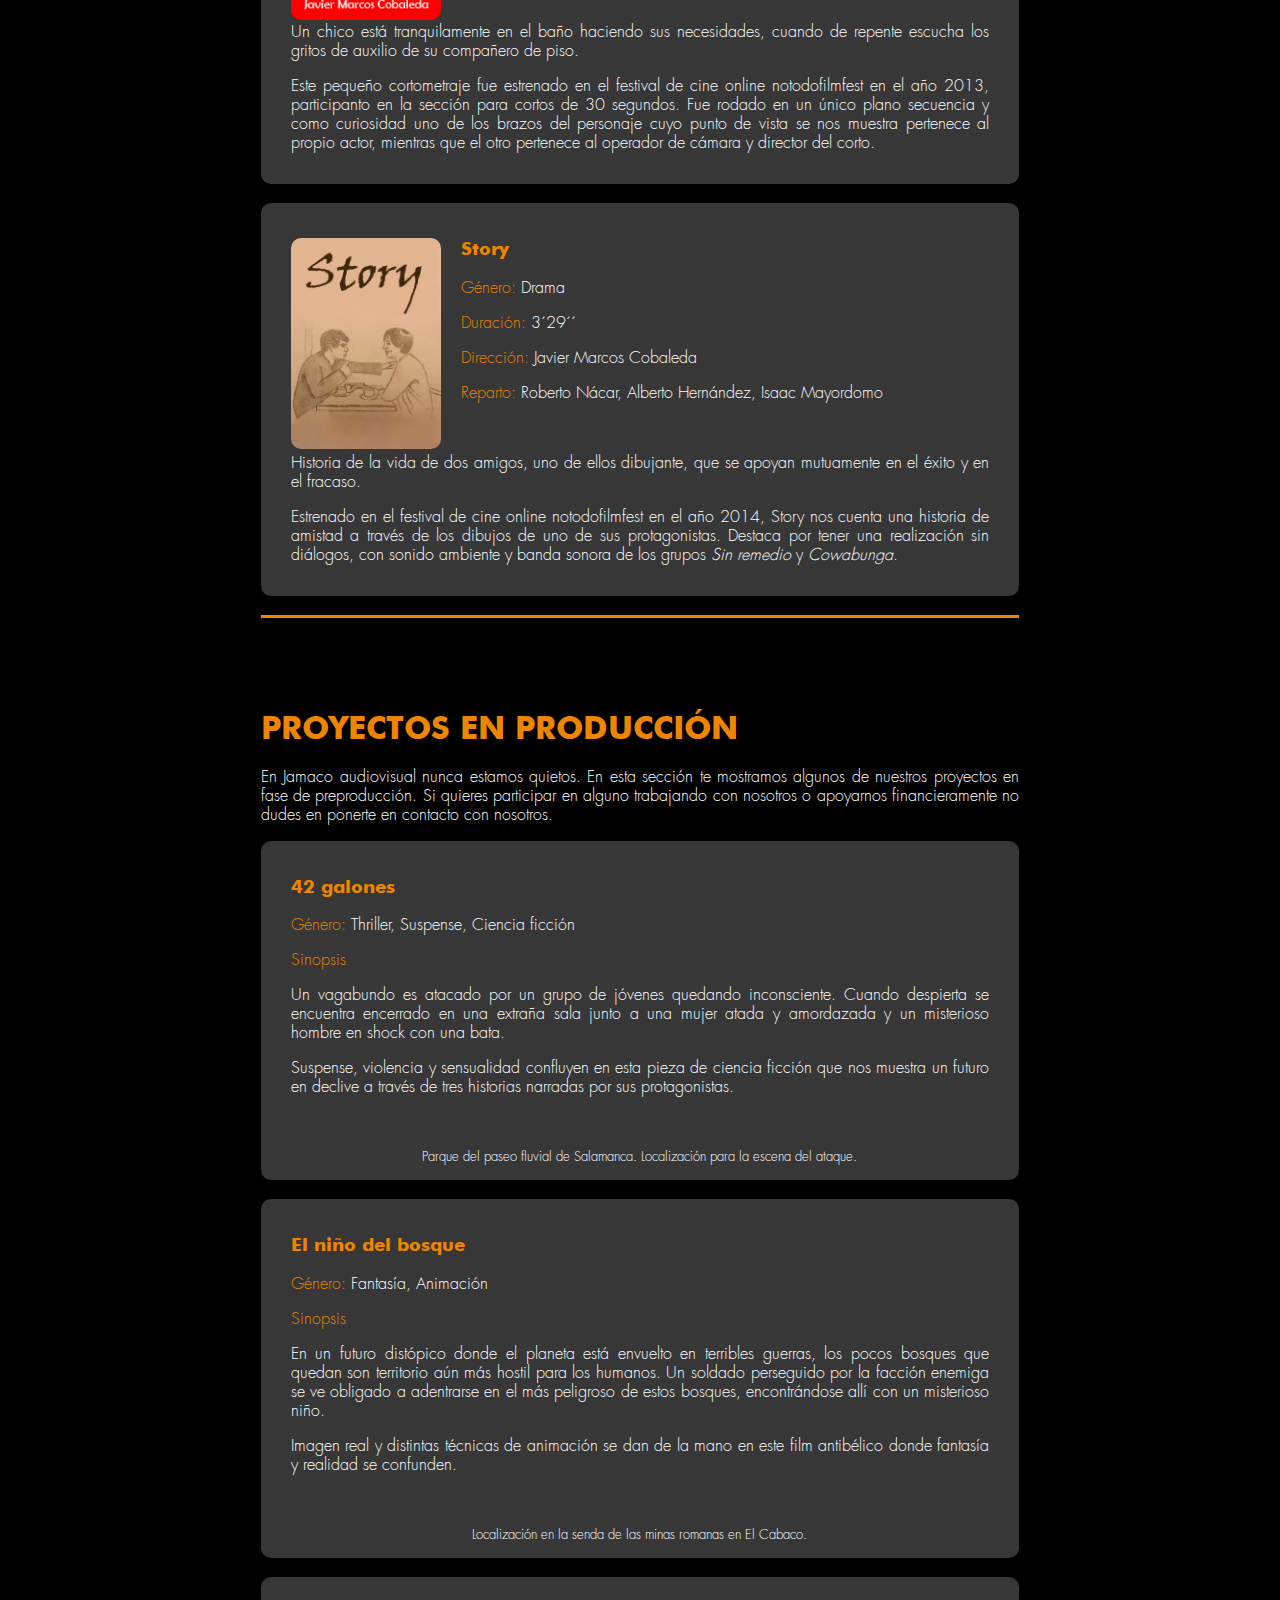
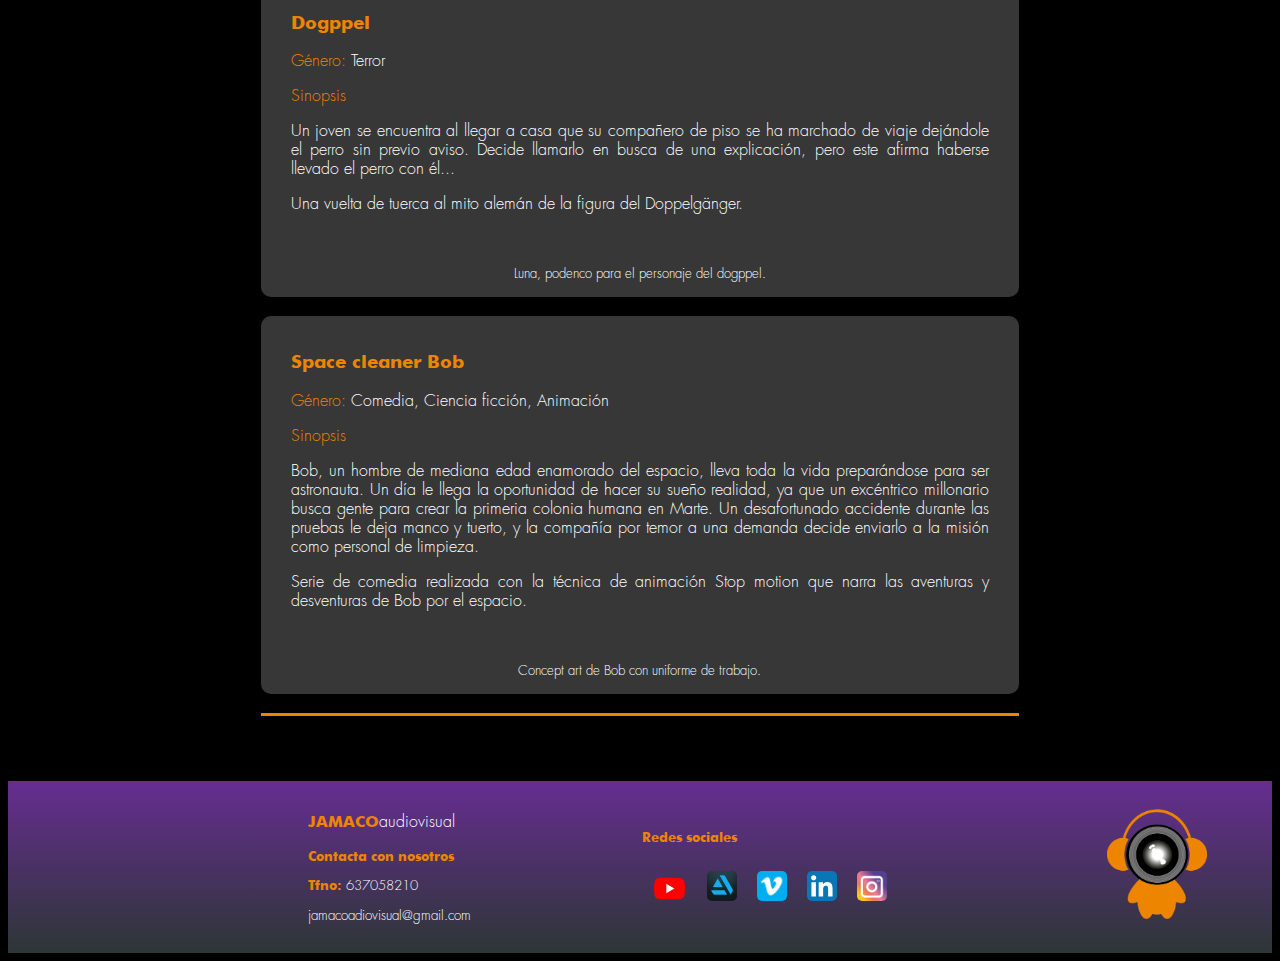
<file: 04Producciones.html>
<!DOCTYPE html>

<html>
    <head>
        <meta charset="utf-8">
        <meta name="author" content="Javier Marcos Cobaleda_javier.marcob">
		<meta name="copyright" content="Javier Marcos Cobaleda">
        <meta name="description" content="Servicios web Jamaco audiovisual">
        <title>JAMACOaudiovisual Servicios</title>
        <link rel="stylesheet" type="text/css" href="EstiloProducciones.css">
        <link rel="shortcut icon" href="favicon-32x32.png" type="image/x-icon">
    </head>

    <body>

        <aside class="lateral">
            <div class="agujerosIzq"></div>
            <div class="agujerosDer"></div>
            
            <blockquote></blockquote>
            <blockquote><a href="#menu">Menú</a></blockquote>
            <blockquote><a href="#producciones">Producciones</a></blockquote>
            <blockquote><a href="#cortos">Cortometrajes</a></blockquote>
            <blockquote><a href="#proyectos">Proyectos</a></blockquote>
            <blockquote><a href="#contacto">Contacto</a></blockquote>
            <blockquote></blockquote>
            <blockquote></blockquote>
            <blockquote></blockquote>
            <blockquote></blockquote>
            <blockquote></blockquote>
            <blockquote></blockquote>
        </aside>
       
        <header class="cabecera">
            <a name="menu"><img src="LogoJamacoaudiovisual.png" alt="Logo Jamaco audiovisual"></a>
            <div>
                <h1>JAMACO</h1>
                <p>audiovisual</p>
            </div>
        </header>

        <nav id="navegacionprincipal">
        
            <ul>
                <li><a href="01Portada.html">PORTADA</a></li>
                <li><a href="02QuienesSomos.html">¿QUIENES SOMOS?</a></li>
                <li><a href="03Servicios.html">SERVICIOS</a></li>
                <li><a href=>PRODUCCIONES</a></li>
                <li><a href="05Podcast.html">PODCAST</a></li>
                <li><a href="06Contacto.html">CONTACTO</a></li>
            </ul>
        </nav>

        

        <section>
            <header>
                <h1><a name="producciones">PRODUCCIONES</a></h1>
            </header>
            <article>
                <h1>JAMACO <span>audiovisual</span></h1>
                <br>
                <p>En Jamaco audiovisual nos encanta producir nuestros propios cortometrajes. Desde el año 2008 llevamos escribiendo guiones, dirigiéndolos y dotándolos de vida haciéndolos llegar a la gran pantalla.</p>
                <p></p>
                <br>
            </article>

            <article>
                <h1><a name="cortos">CORTOMETRAJES</a></h1>
                <div class="cortometrajes">
                    
                    <img loading="lazy" src="Cartel El cobrador del frac.jpg" alt="Cartel El cobrador del frac" width="150" align="left" />
                    
                    <h3><span>El cobrador del frac</span></h3>
                    <p><span>Género: </span>Comedia</p>
                    <p><span>Duración: </span> 3´28´´</p>
                    <p><span>Dirección: </span>Javier Marcos Cobaleda</p>
                    <p><span>Reparto: </span>Daniel Mayordomo, Roberto Nácar, Noemi Moreno</p>
                    <br>
                    <p>Una jugada polémica durante un partido de fútbol marca a dos amigos que habían hecho una apuesta sobre el resultado de este. Ante la negativa de Luis a pagar su deuda, Rafa decide ejercer como cobrador del frac y seguir a su amigo allá a donde vaya.</p>
                    <p>Opera prima del director Javier Marcos Cobaleda. El cortometraje fue estrenado en el festival de cine online notodofilmfest en el año 2008. Rodado sin presupuesto y con medios muy precarios, destaca por su consistente y divertido guión.
                    </p>
                                      
                </div> 
                <br>

                <div class="cortometrajes">
                    
                    <img loading="lazy" src="movimiento1.jpg" alt="Cartel Claro de luna Movimiento 1" width="150" align="left" />

                    <img loading="lazy" src="movimiento2.jpg" alt="Cartel Claro de luna Movimiento 2" width="150" align="left" />
                    <img loading="lazy" src="movimiento3.jpg" alt="Cartel Claro de luna Movimiento 3" width="150" align="left" />
                    
                    <h3><span>Trilogía Claro de luna</span></h3>
                    <p><span>Género: </span>Thriller, Terror</p>
                    <p><span>Duración: </span> 10´30´´</p>
                    <p><span>Dirección: </span>Javier Marcos Cobaleda</p>
                    <p><span>Reparto: </span>Roberto Nácar, María Marcos, Javier Marcos Cobaleda</p>
                    <br>
                    <p>Rober, un hombre en proceso de divorcio, llega tarde a devolverle el coche a su novia Sara, una pianista reconocida que lo necesita para ir a dar un concierto. Javi, su misterioso nuevo vecino se ofrece a llevarla, pero lo que no sabe es que este es en realidad un sicario contratado por la ex-mujer de su pareja.</p>
                    <p>La trilogía Claro de luna la componen un conjunto de tres cortometrajes, cada uno de ellos inspirado en uno de los movimientos de la pieza clásica de Beethoven y siguiento el punto de vista de cada uno de sus personajes protagonistas y entrelazando sus historias. Los tres cortos fueron estrenados en el festival notodofilmfest de 2009 con una fotografía más que destacable.</p>
                                 
                </div> 
                <br> 
                       
                <div class="cortometrajes">
                    
                    <img loading="lazy" src="cartelOperacionKasabian.png" alt="Cartel Operación Kasabian" width="150" align="left" />
                    
                    <h3><span>Operación Kasabian</span></h3>
                    <p><span>Género: </span>Acción</p>
                    <p><span>Duración: </span> 6´31´´</p>
                    <p><span>Dirección: </span>Javier Marcos Cobaleda</p>
                    <p><span>Reparto: </span>Víctor Almeida, Jorge Cáceres, David Díaz, Daniel Mayordomo, David Velasco, Pablo Mateos, Óscar Martín, Jorge Mercadal, Rubén Ripol, Fernando Pabón, Berna Inestal, Gema Toyos, Alberto Hernández, Ignacio Sánchez, Javier Marcos Cobaleda</p>
                    <br>
                    <p>Un comando de mercenarios de élite es contratado para efectuar el rescate de un importante rehén de las garras de un peligroso grupo terrorista. Lo que empieza siendo una misión de infiltración termina siendo una batalla encarnizada por la supervivencia y el cumplimiento del deber.</p>
                    <p>Acción, sangre, disparos y explosiones, todo al ritmo de la canción <cite>Club foot</cite> del grupo británico <cite>Kasabian</cite>, se dan en  cita en este cortometraje rodado en el verano de 2010, destacando en este los efectos visuales y la edición con un tempo de videoclip.</p>
                                 
                </div> 
                <br>

                <div class="cortometrajes">
                    
                    <img loading="lazy" src="cartelFlatulenciaman.png" alt="Cartel Flatulenciaman" width="150" align="left" />
                    
                    <h3><span>Flatulenciaman</span></h3>
                    <p><span>Género: </span>Comedia, Acción</p>
                    <p><span>Duración: </span> 5´00´´</p>
                    <p><span>Dirección: </span>Javier Marcos Cobaleda</p>
                    <p><span>Reparto: </span>Javier Marcos Cobaleda, Eve Burgueño, Andrés López</p>
                    <br>
                    <p>Un joven padece una enfermedad que le produce una enorme cantidad de gases y decide sacarle provecho para impartir justicia y defender a los inocentes.</p>
                    <p>Este divertido cortometraje del año 2010 fue presentado como proyecto final para la asignatura de realización en cine y vídeo y nos brinda una delirante y escatológica parodia al cine de superhéroes.
                    </p>                                  
                </div> 
                <br> 
                
                <div class="cortometrajes">
                    
                    <img loading="lazy" src="albireo cartel.jpg" alt="Cartel Albireo" width="150" align="left" />
                    
                    <h3><span>Albireo</span></h3>
                    <p><span>Género: </span>Ciencia Ficción, Drama, Romance</p>
                    <p><span>Duración: </span> 2´14´´</p>
                    <p><span>Dirección: </span>Javier Marcos Cobaleda</p>
                    <p><span>Reparto: </span>Roberto Nácar, Raquel Elices</p>
                    <br>
                    <p>Un accidentado astronauta se tumba una noche a contemplar las estrellas junto a su mejor amiga, lamentándose de no poder participar en una importante misión.</p>
                    <p>Cortometraje ambientado en un futuro no muy lejano, participó en el festival de cine online notodofilmfest en el año 2012 en la categoría starlight, cuyo objetivo es contribuir a defender el valor del cielo y las estrellas.</p>                                  
                </div> 
                <br>
                
                <div class="cortometrajes">
                    
                    <img loading="lazy" src="Cartel Buen rollito.jpg" alt="Cartel Buen rollito" width="150" align="left" />
                    
                    <h3><span>Buen rollito</span></h3>
                    <p><span>Género: </span>Comedia</p>
                    <p><span>Duración: </span> 0´30´´</p>
                    <p><span>Dirección: </span>Javier Marcos Cobaleda</p>
                    <p><span>Reparto: </span>Roberto Nácar, Alberto Hernández</p>
                    <br>
                    <p>Un chico está tranquilamente en el baño haciendo sus necesidades, cuando de repente escucha los gritos de auxilio de su compañero de piso.</p>
                    <p>Este pequeño cortometraje fue estrenado en el festival de cine online notodofilmfest en el año 2013, participanto en la sección para cortos de 30 segundos. Fue rodado en un único plano secuencia y como curiosidad uno de los brazos del personaje cuyo punto de vista se nos muestra pertenece al propio actor, mientras que el otro pertenece al operador de cámara y director del corto.
                    </p>                                  
                </div> 
                <br>
                
                <div class="cortometrajes">
                    
                    <img loading="lazy" src="cartelStory.jpg" alt="Cartel Story" width="150" align="left" />
                    
                    <h3><span>Story</span></h3>
                    <p><span>Género: </span>Drama</p>
                    <p><span>Duración: </span> 3´29´´</p>
                    <p><span>Dirección: </span>Javier Marcos Cobaleda</p>
                    <p><span>Reparto: </span>Roberto Nácar, Alberto Hernández, Isaac Mayordomo</p>
                    <br>
                    <p>Historia de la vida de dos amigos, uno de ellos dibujante, que se apoyan mutuamente en el éxito y en el fracaso.</p>
                    <p>Estrenado en el festival de cine online notodofilmfest en el año 2014, Story nos cuenta una historia de amistad a través de los dibujos de uno de sus protagonistas. Destaca por tener una realización sin diálogos, con sonido ambiente y banda sonora de los grupos <cite>Sin remedio</cite> y <cite>Cowabunga</cite>.
                    </p>                                  
                </div> 
                <br> 
                    
            </article>

            <article>
                
                <h1><a name="proyectos">PROYECTOS EN PRODUCCIÓN</a></h1>
                <p>En Jamaco audiovisual nunca estamos quietos. En esta sección te mostramos algunos de nuestros proyectos en fase de preproducción. Si quieres participar en alguno trabajando con nosotros o apoyarnos financieramente no dudes en ponerte en contacto con nosotros.</p>

                <div class="cortometrajes">
                
                <h3><span>42 galones</span></h3>
                <p><span>Género: </span>Thriller, Suspense, Ciencia ficción</p>
                <p><span>Sinopsis</span></p>
                <p>Un vagabundo es atacado por un grupo de jóvenes quedando inconsciente. Cuando despierta se encuentra encerrado en una extraña sala junto a una mujer atada y amordazada y un misterioso hombre en shock con una bata.</p>
                <p>Suspense, violencia y sensualidad confluyen en esta pieza de ciencia ficción que nos muestra un futuro en declive a través de tres historias narradas por sus protagonistas.</p>
                <figure class="concepts">
                    <img loading="lazy" src="42galonesLocalizacion.jpg" alt="Localizacion parque" width="50%" />      
                </figure>
                <figcaption class="fcon">Parque del paseo fluvial de Salamanca. Localización para la escena del ataque.</figcaption>
                </div>
                
                <br>

                <div class="cortometrajes">
                <h3><span>El niño del bosque</span></h3>
                <p><span>Género: </span>Fantasía, Animación</p>
                <p><span>Sinopsis</span></p>
                <p>En un futuro distópico donde el planeta está envuelto en terribles guerras, los pocos bosques que quedan son territorio aún más hostil para los humanos. Un soldado perseguido por la facción enemiga se ve obligado a adentrarse en el más peligroso de estos bosques, encontrándose allí con un misterioso niño.</p>
                <p>Imagen real y distintas técnicas de animación se dan de la mano en este film antibélico donde fantasía y realidad se confunden.</p>
                <figure class="concepts">
                    <img loading="lazy" src="LocalizacionBosque.jpg" alt="Localizacion parque" width="50%" />      
                </figure>
                <figcaption class="fcon">Localización en la senda de las minas romanas en El Cabaco.</figcaption>
                </div>
                <br>

                <div class="cortometrajes">
                <h3><span>Dogppel</span></h3>
                <p><span>Género: </span>Terror</p>
                <p><span>Sinopsis</span></p>               
                <p>Un joven se encuentra al llegar a casa que su compañero de piso se ha marchado de viaje dejándole el perro sin previo aviso. Decide llamarlo en busca de una explicación, pero este afirma haberse llevado el perro con él...</p>
                <p>Una vuelta de tuerca al mito alemán de la figura del Doppelgänger.</p>
                <figure class="concepts">
                    <img loading="lazy" src="Luna.jpg" alt="Localizacion parque" width="50%" />      
                </figure>
                <figcaption class="fcon">Luna, podenco para el personaje del dogppel.</figcaption>
                </div>
                <br>

                <div class="cortometrajes">
                    <h3><span>Space cleaner Bob</span></h3>
                    <p><span>Género: </span>Comedia, Ciencia ficción, Animación</p>
                    <p><span>Sinopsis</span></p>               
                    <p>Bob, un hombre de mediana edad enamorado del espacio, lleva toda la vida preparándose para ser astronauta. Un día le llega la oportunidad de hacer su sueño realidad, ya que un excéntrico millonario busca gente para crear la primeria colonia humana en Marte. Un desafortunado accidente durante las pruebas le deja manco y tuerto, y la compañía por temor a una demanda decide enviarlo a la misión como personal de limpieza.</p>
                    <p>Serie de comedia realizada con la técnica de animación Stop motion que narra las aventuras y desventuras de Bob por el espacio.</p>
                    <figure class="concepts">
                        <img loading="lazy" src="BOB.jpg" alt="Localizacion parque" width="40%"/>      
                    </figure>
                    <figcaption class="fcon">Concept art de Bob con uniforme de trabajo.</figcaption>
                    </div>
                    <br>
            </article>

        </section>

        <footer>
            
            <div class="texto">
                <a name="contacto"></a>
                <p>JAMACO<span>audiovisual</span></p>
                <small><p>Contacta con nosotros</p>      
                <p>Tfno: <span>637058210</span></p>
                    <p><a href="mailto:jamacoaudiovisual@gmail.com">jamacoadiovisual@gmail.com</a></p>
                </small>
             </div>
            <div class="redes">
                <small>
                <p>Redes sociales</p>
                </small>
                <figure>
                    <a href="https://www.youtube.com/@jamacoaudiovisual4879" target="_blank"><img src="youtube.png" alt="Youtube" width="35px" height="35px" /> </a>

                    <a href="https://www.artstation.com/javiermarcoscobaleda" target="_blank"><img src="artstation.png" alt="Artstation" width="30px" height="30px" /> </a>

                    <a href="https://vimeo.com/javiermarcoscobaleda" target="_blank"><img src="vimeo.png" alt="Vimeo" width="30px" height="30px" /> </a>                       
                    
                    <a href="https://es.linkedin.com/in/javier-marcos-cobaleda-565b76113" target="_blank"><img src="linkedin.svg" alt="Linkedin" width="30px" height="30px" /> </a>
                    
                    <a href="https://www.instagram.com/javiermarcoscobaleda/" target="_blank"><img src="instagram.png" alt="Instagram" width="30px" height="30px" /></a>
                    
                </figure>
            </div>
            <div class="logoF">
                <img src="LogoJamacoaudiovisual.png" alt="Logo Jamaco audiovisual" width="100px" />
            </div>
        </footer>
    </body>
</html>
</file>
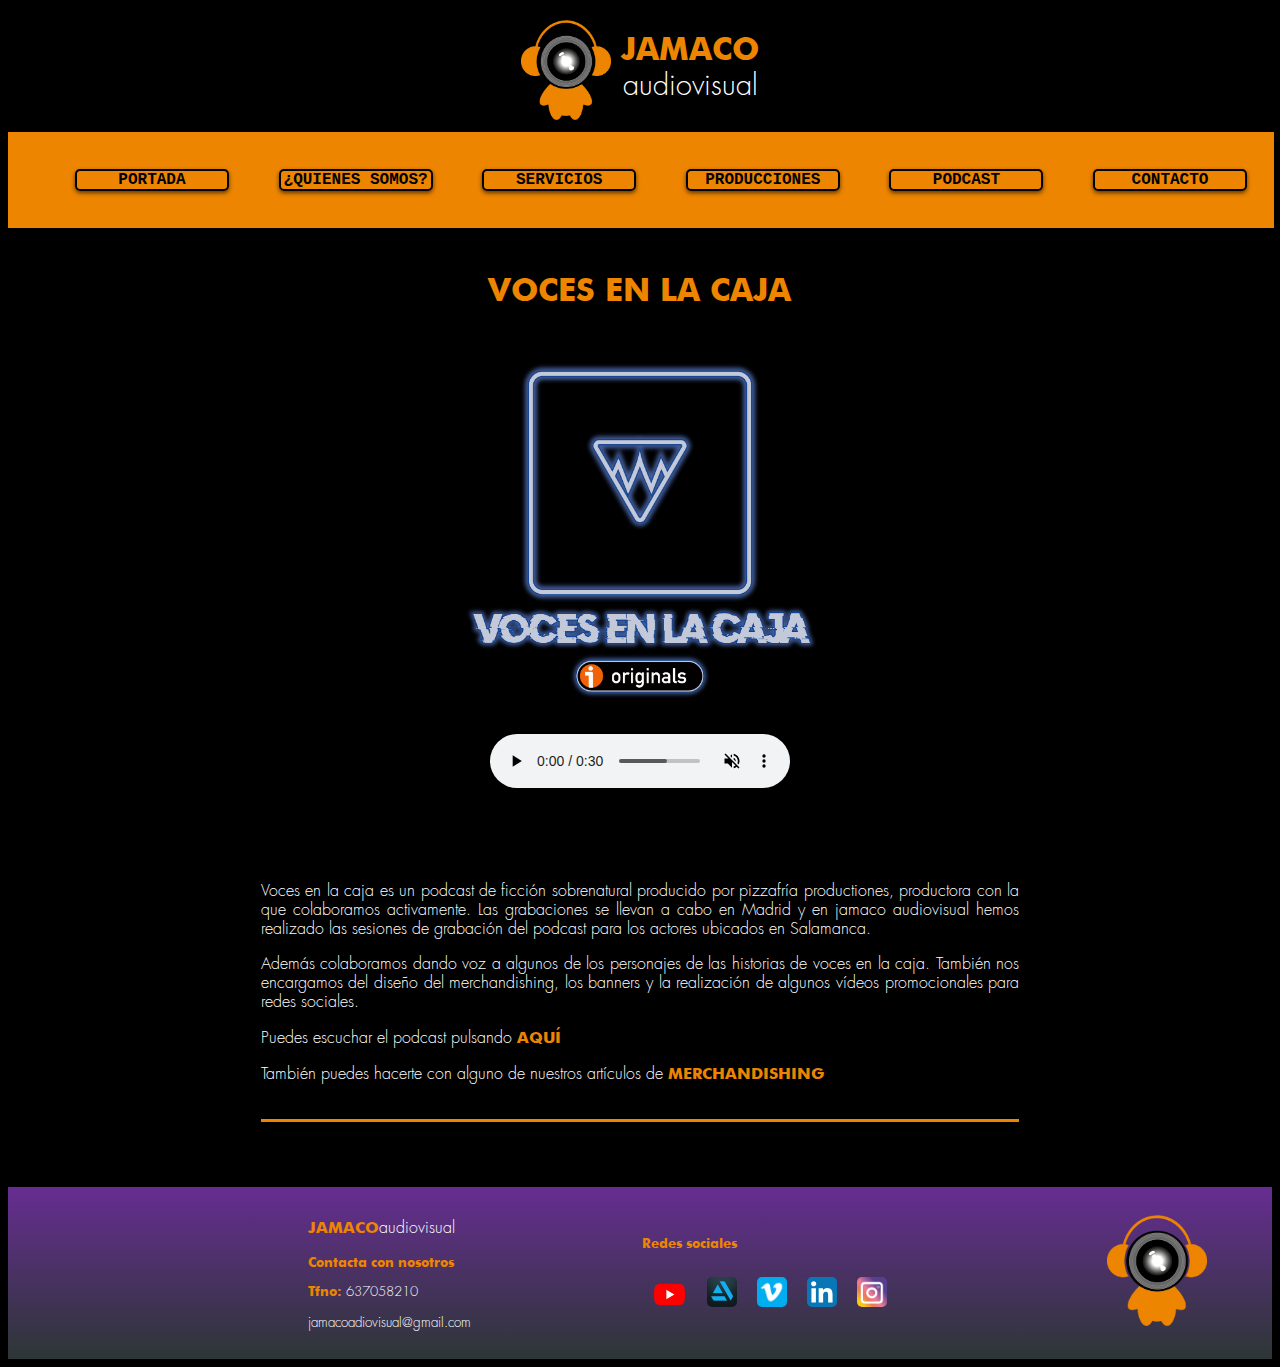
<file: 05Podcast.html>
<!DOCTYPE html>

<html>
    <head>
        <meta charset="utf-8">
        <meta name="author" content="Javier Marcos Cobaleda_javier.marcob">
		<meta name="copyright" content="Javier Marcos Cobaleda">
        <meta name="description" content="Portada web Jamaco audiovisual">
        <title>JAMACOaudiovisual ¿Quienes somos?</title>
        <link rel="stylesheet" type="text/css" href="EstiloPodcast.css">
        <link rel="shortcut icon" href="favicon-32x32.png" type="image/x-icon">
    </head>

    <body>

       
        <header class="cabecera">
            <img src="LogoJamacoaudiovisual.png" alt="Logo Jamaco audiovisual">
            <div>
                <h1>JAMACO</h1>
                <p>audiovisual</p>
            </div>
        </header>

        <nav id="navegacionprincipal">
        
            <ul>
                <li><a href="01Portada.html">PORTADA</a></li>
                <li><a href="02QuienesSomos.html">¿QUIENES SOMOS?</a></li>
                <li><a href="03Servicios.html">SERVICIOS</a></li>
                <li><a href="04Producciones.html">PRODUCCIONES</a></li>
                <li><a href="05Podcast.html">PODCAST</a></li>
                <li><a href="06Contacto.html">CONTACTO</a></li>
            </ul>
        </nav>

        

        <section>
            <header>
                <h1>VOCES EN LA CAJA</h1>
                <img src="LogoVELC.jpg" alt="Javier Marcos Cobaleda" width="400px"/>
                <br>
                <audio controls autoplay muted>
                    <source src="promoVoces.mp3" type="audio/mp3">
                    Su navegador no es complatible con el elemento seleccionado
                </audio>
            </header>
            <article>

                <p>Voces en la caja es un podcast de ficción sobrenatural producido por pizzafría productiones, productora con la que colaboramos activamente. Las grabaciones se llevan a cabo en Madrid y en jamaco audiovisual hemos realizado las sesiones de grabación del podcast para los actores ubicados en Salamanca.</p>
                <p>Además colaboramos dando voz a algunos de los personajes de las historias de voces en la caja. También nos encargamos del diseño del merchandishing, los banners y la realización de algunos vídeos promocionales para redes sociales.</p>

                <p>Puedes escuchar el podcast pulsando <a href="https://go.ivoox.com/rf/29658711" target="_blank"><span>AQUÍ</span></a></p>

                <p>También puedes hacerte con alguno de nuestros artículos de <a href="https://el-mercado-de-voces-en-la-caja.myspreadshop.es/all" target="_blank"><span>MERCHANDISHING</span></a></p>
                
                <br>
            </article>
        </section>

        <footer>
            <a name="contacto"></a>
            <div class="texto">
                <p>JAMACO<span>audiovisual</span></p>
                <small><p>Contacta con nosotros</p>      
                <p>Tfno: <span>637058210</span></p>
                    <p><a href="mailto:jamacoaudiovisual@gmail.com">jamacoadiovisual@gmail.com</a></p>
                </small>
             </div>
            <div class="redes">
                <small>
                <p>Redes sociales</p>
                </small>
                <figure>
                    <a href="https://www.youtube.com/@jamacoaudiovisual4879" target="_blank"><img src="youtube.png" alt="Youtube" width="35px" height="35px" /> </a>

                    <a href="https://www.artstation.com/javiermarcoscobaleda" target="_blank"><img src="artstation.png" alt="Artstation" width="30px" height="30px" /> </a>

                    <a href="https://vimeo.com/javiermarcoscobaleda" target="_blank"><img src="vimeo.png" alt="Vimeo" width="30px" height="30px" /> </a>                       
                    
                    <a href="https://es.linkedin.com/in/javier-marcos-cobaleda-565b76113" target="_blank"><img src="linkedin.svg" alt="Linkedin" width="30px" height="30px" /> </a>
                    
                    <a href="https://www.instagram.com/javiermarcoscobaleda/" target="_blank"><img src="instagram.png" alt="Instagram" width="30px" height="30px" /></a>
                    
                </figure>
            </div>
            <div class="logoF">
                <img src="LogoJamacoaudiovisual.png" alt="Logo Jamaco audiovisual" width="100px" />
            </div>
        </footer>
    </body>
</html>
</file>
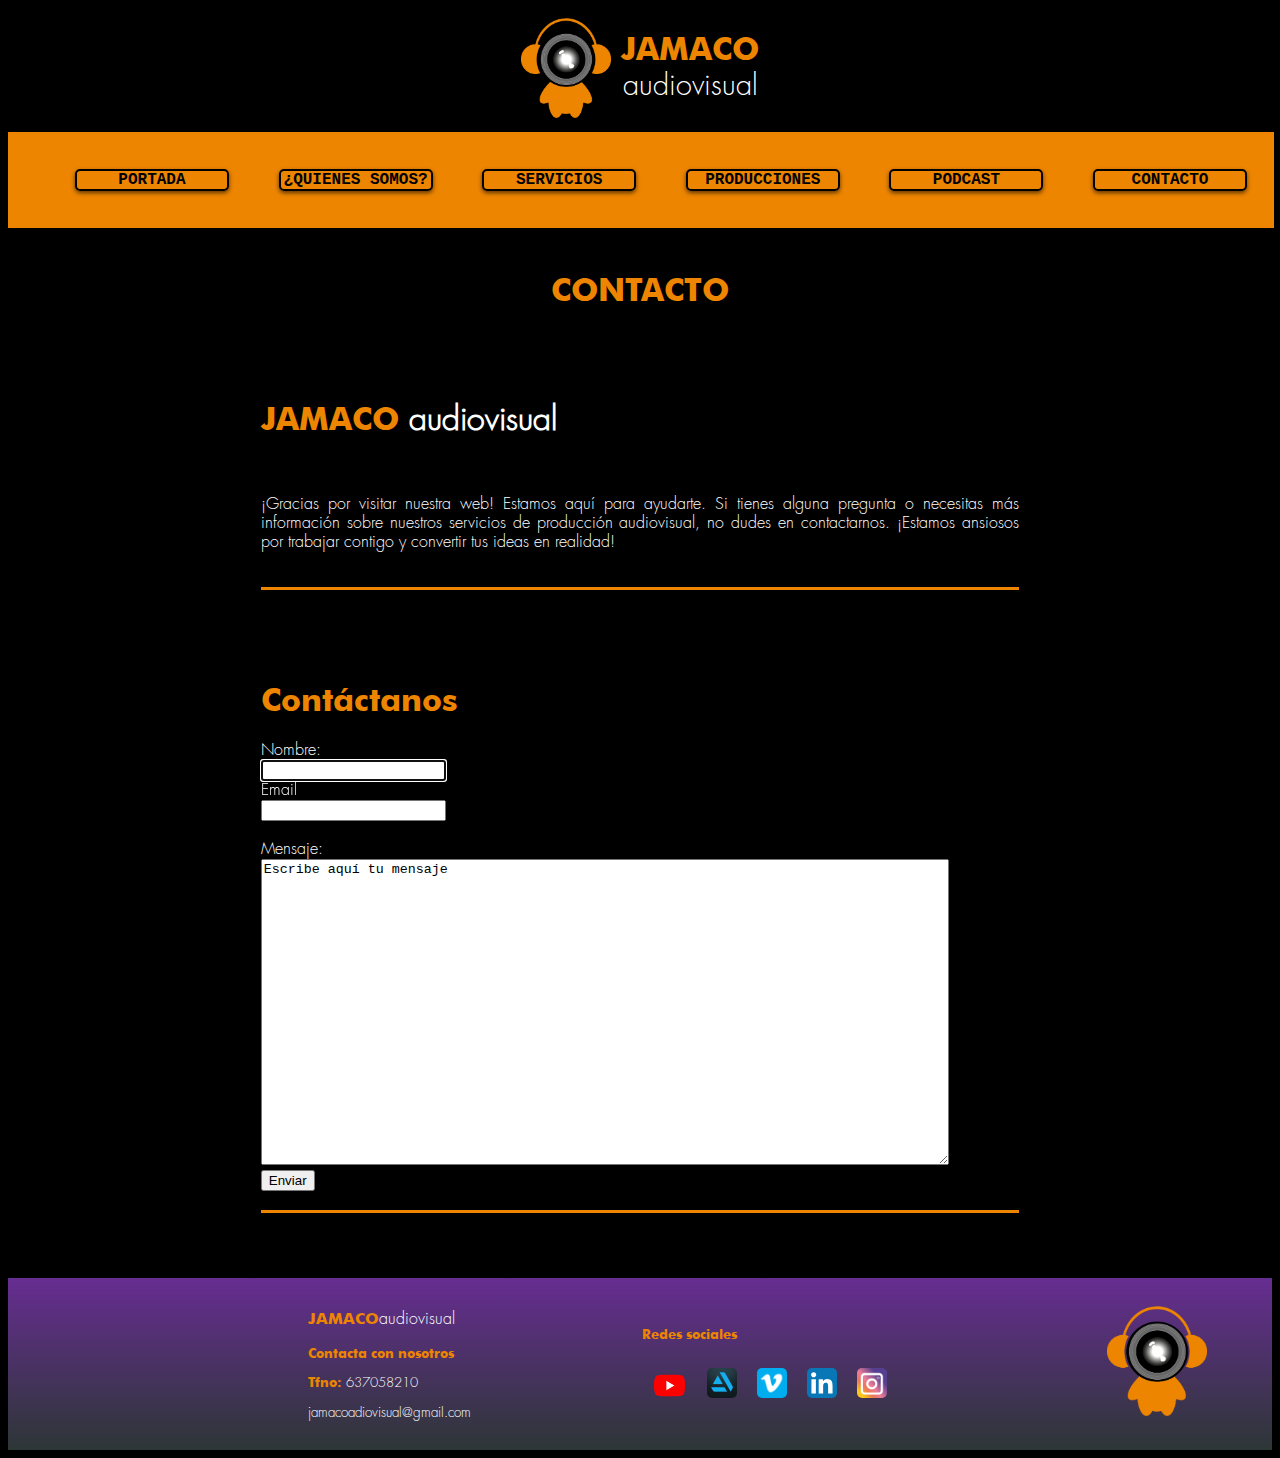
<file: 06Contacto.html>
<!DOCTYPE html>

<html>
    <head>
        <meta charset="utf-8">
        <meta name="author" content="Javier Marcos Cobaleda_javier.marcob">
		<meta name="copyright" content="Javier Marcos Cobaleda">
        <meta name="description" content="Portada web Jamaco audiovisual">
        <title>JAMACOaudiovisual ¿Quienes somos?</title>
        <link rel="stylesheet" type="text/css" href="EstiloQuienesSomos.css">
        <link rel="shortcut icon" href="favicon-32x32.png" type="image/x-icon">
    </head>

    <body>
       
        <header class="cabecera">
            <a name="menu"><img src="LogoJamacoaudiovisual.png" alt="Logo Jamaco audiovisual"></a>
            <div>
                <h1>JAMACO</h1>
                <p>audiovisual</p>
            </div>
        </header>

        <nav id="navegacionprincipal">
        
            <ul>
                <li><a href="01Portada.html">PORTADA</a></li>
                <li><a href=>¿QUIENES SOMOS?</a></li>
                <li><a href="03Servicios.html">SERVICIOS</a></li>
                <li><a href="04Producciones.html">PRODUCCIONES</a></li>
                <li><a href="05Podcast.html">PODCAST</a></li>
                <li><a href="06Contacto.html">CONTACTO</a></li>
            </ul>
        </nav>

        

        <section>
            <header>
                <h1>CONTACTO</h1>
            </header>
            <article>
                <h1><a name="productora">JAMACO <span>audiovisual</span></a></h1>
                <br>
                <p>¡Gracias por visitar nuestra web! Estamos aquí para ayudarte. Si tienes alguna pregunta o necesitas más información sobre nuestros servicios de producción audiovisual, no dudes en contactarnos. ¡Estamos ansiosos por trabajar contigo y convertir tus ideas en realidad!</p>

                <br>
            </article>

            <article>
                <h1><a name="miembros">Contáctanos</a></h1>

                <form action="https://formsubmit.co/jamacoadiovisual@gmail.com" method="POST">
                    <label for="Pnombre">Nombre:</label><br>
                    <input type="text" id="Pnombre" name="Pnombre" autofocus><br>

                    <label for="Mail">Email</label><br>                    
                    <input type="email" id="email" name="email" autocomplete="off"><br><br>
                    <label for="Mensaje">Mensaje:</label><br>
                        <textarea name="mensaje" style="width:90%; height:300px;">
Escribe aquí tu mensaje
                        </textarea><br>
                        <input type="submit" value="Enviar">
                </form>


                <br>              
            </article>


        </section>

        <footer>
            <a name="contacto"></a>
            <div class="texto">
                <p>JAMACO<span>audiovisual</span></p>
                <small><p>Contacta con nosotros</p>      
                <p>Tfno: <span>637058210</span></p>
                    <p><a href="mailto:jamacoaudiovisual@gmail.com">jamacoadiovisual@gmail.com</a></p>
                </small>
             </div>
            <div class="redes">
                <small>
                <p>Redes sociales</p>
                </small>
                <figure>
                    <a href="https://www.youtube.com/@jamacoaudiovisual4879" target="_blank"><img src="youtube.png" alt="Youtube" width="35px" height="35px" /> </a>

                    <a href="https://www.artstation.com/javiermarcoscobaleda" target="_blank"><img src="artstation.png" alt="Artstation" width="30px" height="30px" /> </a>

                    <a href="https://vimeo.com/javiermarcoscobaleda" target="_blank"><img src="vimeo.png" alt="Vimeo" width="30px" height="30px" /> </a>                       
                    
                    <a href="https://es.linkedin.com/in/javier-marcos-cobaleda-565b76113" target="_blank"><img src="linkedin.svg" alt="Linkedin" width="30px" height="30px" /> </a>
                    
                    <a href="https://www.instagram.com/javiermarcoscobaleda/" target="_blank"><img src="instagram.png" alt="Instagram" width="30px" height="30px" /></a>
                    
                </figure>
            </div>
            <div class="logoF">
                <img src="LogoJamacoaudiovisual.png" alt="Logo Jamaco audiovisual" width="100px" />
            </div>
        </footer>
    </body>
</html>
</file>
<file: EstiloPortada.css>
@font-face{
    font-family: 'futuraGruesa';
    src: url('7189740448.ttf');
}

@font-face{
    font-family: 'futuraStd';
    src: url('FuturaStd-Light.otf');
}

body{
    background-color: black;
    color: #ed8500;
}

.cabecera{
    text-align: center;
    display: flex;
    align-items: center;
    justify-content: center;
}

.cabecera img{
    height: 100px;
    margin-right: 10px;
}

.cabecera h1{
    font-family: 'futuraGruesa';
    margin-bottom: 0px ;  
}

.cabecera p{
    font-family: 'futuraStd';
    color: white;
    margin-top: 0px;
    font-size: 1.8em ;
}

nav{
    font-family: 'Courier New', Courier, monospace;
    font-weight: bold;
    text-align: center;
    width: 100%;
    background-color: #ed8500;
    padding:1px;
}

li{
    border: 2px solid black;
    border-radius: 5px;
    display: inline-block;
    margin: 20px;
    width: 150px;  
    text-align: center;   
}

li a{
    color:  #000000 ;
    text-decoration: none;
}

li a:hover {
  color: #662d91;
}

li a:active {   
    color: #ffd12c;
  }

li:active{
    background-color: #662d91;
    color: #ed8500;
}

li:not(:active){
    box-shadow: 0 2px 4px rgba(0, 0, 0, 0.6);
}

article{
    display: flex;
    justify-content: center;
    align-items: center;
    margin-top:50px;
}
</file>
<file: EstiloQuienesSomos.css>
@font-face{
    font-family: 'futuraGruesa';
    src: url('7189740448.ttf');
}

@font-face{
    font-family: 'futuraStd';
    src: url('FuturaStd-Light.otf');
}

body{
    background-color: rgb(0, 0, 0);
    color: #ed8500;
}

 .cabecera{
    text-align: center;
    display: flex;
    align-items: center;
    justify-content: center;
    background-color: #000000;
} 

.cabecera img{
    height: 100px;
    margin-right: 10px;
}

.cabecera h1{
    font-family: 'futuraGruesa';
    margin-bottom: 0px ;  
}

.cabecera p{
    font-family: 'futuraStd';
    color: white;
    margin-top: 0px;
    font-size: 1.8em ;
}

nav{
    font-family: 'Courier New', Courier, monospace;
    font-weight: bold;
    text-align: center;
    width: 100%;
    background-color: #ed8500;
    padding:1px;
    top: 140px;
}

li{
    border: 2px solid black;
    border-radius: 5px;
    display: inline-block;
    margin: 20px;
    width: 150px;  
    text-align: center;   
}

li a{
    color:  #000000 ;
    text-decoration: none;
}

li a:hover {
  color: #662d91;
}

li a:active {   
    color: #ffd12c;
  }

li:active{
    background-color: #662d91;
    color: #ed8500;
}

li:not(:active){
    box-shadow: 0 2px 4px rgba(0, 0, 0, 0.6);
}

aside{
    float:left;
    height: 100%;
    width: 10%;
    max-width: 180px;
    background: url("agujero.svg") repeat-y top left, url("agujero.svg") repeat-y top right;
    background-color: #554f4a;
    position: fixed;
}

blockquote{
    text-align: center;
    font-family: 'Courier New', Courier, monospace;   
    padding-top: 30px;
    border-radius: 5px;
    background-color: #424242;
    height: 60px;
    width:80%;
    max-width: 130px;
    margin-left: auto;
    margin-right: auto;
}

blockquote a{
    text-decoration: none;
    color: white;
}

blockquote a:hover {   
    color: #ffd12c;
  }

blockquote a:active{
    color: #ed8500;
}  

section{
    margin-left:auto;
    margin-right: auto;
    width: 60%;
    font-family: 'futuraGruesa';
    text-align: center;
    padding: 20px;
}

article{
    margin-top: 90px;
    font-family: 'futuraStd';
    color: white;
    text-align: justify;
    border-bottom: solid #ed8500;
}
article h1{
    font-family: 'futuraGruesa';
    color:#ed8500;
}

article h1 span{
    font-family: 'futuraStd';
    color: white;
}

.realizador{
    background-color: #373737;
    padding-left: 30px;
    padding-right: 30px;
    padding-top: 15px;
    padding-bottom: 15px;
    border-radius: 10px;
}

.tarjeta{
    float: left;
    width: 200px;
    height: 200px;
    margin: 20px;
}

.tarjeta .foto{
    position: absolute;
    width: 200px;
    height: 200px;
    backface-visibility: hidden;
    border-radius: 10px;
    overflow: hidden;
    transition: .5s;
}

.tarjeta .front{
    transform: perspective(600px) rotateY(0deg);
    box-shadow: 0 5px 10px #000;
    position: absolute;
    width: 200px;
    object-fit: cover;
}

.tarjeta .back{
    transform: perspective(600px) rotateY(180deg);
    display: flex;
    flex-direction: column;
    box-shadow: 0 5px 10px #000;
}

.tarjeta:hover .front{
    transform: perspective(600px) rotateY(180deg);
}

.tarjeta:hover .back{
    transform: perspective(600px) rotateY(360deg);
}

h3 span{
    font-family: 'futuraGruesa';
    color:#ed8500;
}

footer{
    background: linear-gradient(#662d91, #2d3636);
    font-family: 'futuraGruesa';
    margin-top: 45px;
	padding: 15px;
	padding-left:250px;
	color: #ed8500;
}

footer span{
    color: white;
    font-family: 'futuraStd';
}

footer a{
    text-decoration: none;
    color:white;
    font-family: 'futuraStd';
}

footer a:hover{
    color:#ed8500
}

footer{
    display: flex;
    flex-wrap: wrap;
}

footer div.texto{
    margin-left: 50px;
}

div.redes{
    margin-top: 20px;  
    margin-left: auto;
    margin-right: auto;
}

div.redes figure{
    margin-left: 0px;
    display: flex;
    flex-wrap: wrap;
}

div.redes figure img{
    padding :10px;
    border-radius: 15px;
    transition-duration: 0.5s, 1s;
}

div.redes figure img:hover{
    transform:scale(1.4);
}

div.logoF{
    margin-top: 13px;
    margin-right: 50px;
}
</file>
<file: EstiloServicios.css>
@font-face{
    font-family: 'futuraGruesa';
    src: url('7189740448.ttf');
}

@font-face{
    font-family: 'futuraStd';
    src: url('FuturaStd-Light.otf');
}

body{
    background-color: rgb(0, 0, 0);
    color: #ed8500;
}

 .cabecera{
    text-align: center;
    display: flex;
    align-items: center;
    justify-content: center;
    background-color: #000000;
} 

.cabecera img{
    height: 100px;
    margin-right: 10px;
}

.cabecera h1{
    font-family: 'futuraGruesa';
    margin-bottom: 0px ;  
}

.cabecera p{
    font-family: 'futuraStd';
    color: white;
    margin-top: 0px;
    font-size: 1.8em ;
}

nav{
    font-family: 'Courier New', Courier, monospace;
    font-weight: bold;
    text-align: center;
    width: 100%;
    background-color: #ed8500;
    padding:1px;
    top: 140px;
}

li{
    border: 2px solid black;
    border-radius: 5px;
    display: inline-block;
    margin: 20px;
    width: 150px;  
    text-align: center;   
}

li a{
    color:  #000000 ;
    text-decoration: none;
}

li a:hover {
  color: #662d91;
}

li a:active {   
    color: #ffd12c;
  }

li:active{
    background-color: #662d91;
    color: #ed8500;
}

li:not(:active){
    box-shadow: 0 2px 4px rgba(0, 0, 0, 0.6);
}

aside{
    float:left;
    height: 100%;
    width: 10%;
    max-width: 180px;
    background: url("agujero.svg") repeat-y top left, url("agujero.svg") repeat-y top right;
    background-color: #554f4a;
    position: fixed;
}

blockquote{
    text-align: center;
    font-family: 'Courier New', Courier, monospace;   
    padding-top: 30px;
    border-radius: 5px;
    background-color: #424242;
    height: 60px;
    width:80%;
    max-width: 130px;
    margin-left: auto;
    margin-right: auto;
}

blockquote a{
    text-decoration: none;
    color: white;
}

blockquote a:hover {   
    color: #ffd12c;
  }

blockquote a:active{
    color: #ed8500;
}  

section{
    margin-left:auto;
    margin-right: auto;
    width: 60%;
    font-family: 'futuraGruesa';
    text-align: center;
    padding: 20px;
}

article{

    margin-top: 90px;
    font-family: 'futuraStd';
    color: white;
    text-align: justify;
    border-bottom: solid #ed8500;
}
article h1{
    font-family: 'futuraGruesa';
    color:#ed8500;
}

article h1 span{
    font-family: 'futuraStd';
    color: white;
}

article img{
    transition-duration: 0.5s, 2s;
}

article img:hover{
    transform:scale(1.2);
}

.realizador{
    background-color: #373737;
    padding-left: 30px;
    padding-right: 30px;
    padding-top: 15px;
    padding-bottom: 15px;
    border-radius: 10px;
}

h3 span{
    font-family: 'futuraGruesa';
    color:#ed8500;
}

.videos {
    display: flex;
}
  
.anim1 {
    width: 100%;
    text-align: center;
    margin-right: 5px;
}

.anim2{
    width: 100%;
    text-align: center;
    margin-left: 5px;
}

footer{
    background: linear-gradient(#662d91, #2d3636);
    font-family: 'futuraGruesa';
    margin-top: 45px;
	padding: 15px;
	padding-left:250px;
	color: #ed8500;
}

footer span{
    color: white;
    font-family: 'futuraStd';
}

footer a{
    text-decoration: none;
    color:white;
    font-family: 'futuraStd';
}

footer a:hover{
    color:#ed8500
}

footer{
    display: flex;
    flex-wrap: wrap;
}

footer div.texto{
    margin-left: 50px;
}

div.redes{
    margin-top: 20px;  
    margin-left: auto;
    margin-right: auto;
}

div.redes figure{
    margin-left: 0px;
    display: flex;
    flex-wrap: wrap;
}

div.redes figure img{
    padding :10px;
    border-radius: 15px;
    transition-duration: 0.5s, 1s;
}

div.redes figure img:hover{
    transform:scale(1.4);
}

div.logoF{
    margin-top: 13px;
    margin-right: 50px;
}
</file>
<file: EstiloProducciones.css>
@font-face{
    font-family: 'futuraGruesa';
    src: url('7189740448.ttf');
}

@font-face{
    font-family: 'futuraStd';
    src: url('FuturaStd-Light.otf');
}

body{
    background-color: rgb(0, 0, 0);
    color: #ed8500;
}

 .cabecera{
    text-align: center;
    display: flex;
    align-items: center;
    justify-content: center;
    background-color: #000000;
} 

.cabecera img{
    height: 100px;
    margin-right: 10px;
}

.cabecera h1{
    font-family: 'futuraGruesa';
    margin-bottom: 0px ;  
}

.cabecera p{
    font-family: 'futuraStd';
    color: white;
    margin-top: 0px;
    font-size: 1.8em ;
}

nav{
    font-family: 'Courier New', Courier, monospace;
    font-weight: bold;
    text-align: center;
    width: 100%;
    background-color: #ed8500;
    padding:1px;
    top: 140px;
}

li{
    border: 2px solid black;
    border-radius: 5px;
    display: inline-block;
    margin: 20px;
    width: 150px;  
    text-align: center;   
}

li a{
    color:  #000000 ;
    text-decoration: none;
}

li a:hover {
  color: #662d91;
}

li a:active {   
    color: #ffd12c;
  }

li:active{
    background-color: #662d91;
    color: #ed8500;
}

li:not(:active){
    box-shadow: 0 2px 4px rgba(0, 0, 0, 0.6);
}

aside{
    float:left;
    height: 100%;
    width: 10%;
    max-width: 180px;
    background: url("agujero.svg") repeat-y top left, url("agujero.svg") repeat-y top right;
    background-color: #554f4a;
    position: fixed;
}

blockquote{
    text-align: center;
    font-family: 'Courier New', Courier, monospace;   
    padding-top: 30px;
    border-radius: 5px;
    background-color: #424242;
    height: 60px;
    width:80%;
    max-width: 130px;
    margin-left: auto;
    margin-right: auto;
}

blockquote a{
    text-decoration: none;
    color: white;
}

blockquote a:hover {   
    color: #ffd12c;
  }

blockquote a:active{
    color: #ed8500;
}  

section{
    margin-left:auto;
    margin-right: auto;
    width: 60%;
    font-family: 'futuraGruesa';
    text-align: center;
    padding: 20px;
}

article{
    margin-top: 90px;
    font-family: 'futuraStd';
    color: white;
    text-align: justify;
    border-bottom: solid #ed8500;
}
article h1{
    font-family: 'futuraGruesa';
    color:#ed8500;
}

article h1 span{
    font-family: 'futuraStd';
    color: white;
}

.cortometrajes{
    background-color: #373737;
    padding-left: 30px;
    padding-right: 30px;
    padding-top: 15px;
    padding-bottom: 15px;
    border-radius: 10px;
    margin: auto;
}

.cortometrajes img {
    margin-right: 20px;
    margin-top: 20px;
    border-radius: 10px;
  }

h3 span{
    font-family: 'futuraGruesa';
}

.cortometrajes span{
    color: #ed8500;
    margin-left: auto;
    margin-right: auto;
}

figure.concepts{
    display: flex;
    justify-content: center;
}

.fcon{
    font-size: small;
    display: flex;
    justify-content: center;
}

footer{
    background: linear-gradient(#662d91, #2d3636);
    font-family: 'futuraGruesa';
    margin-top: 45px;
	padding: 15px;
	padding-left:250px;
	color: #ed8500;
}

footer span{
    color: white;
    font-family: 'futuraStd';
}

footer a{
    text-decoration: none;
    color:white;
    font-family: 'futuraStd';
}

footer a:hover{
    color:#ed8500
}

footer{
    display: flex;
    flex-wrap: wrap;
}

footer div.texto{
    margin-left: 50px;
}

div.redes{
    margin-top: 20px;  
    margin-left: auto;
    margin-right: auto;
}

div.redes figure{
    margin-left: 0px;
    display: flex;
    flex-wrap: wrap;
}

div.redes figure img{
    padding :10px;
    border-radius: 15px;
    transition-duration: 0.5s, 1s;
}

div.redes figure img:hover{
    transform:scale(1.4);
}

div.logoF{
    margin-top: 13px;
    margin-right: 50px;
}
</file>
<file: EstiloPodcast.css>
@font-face{
    font-family: 'futuraGruesa';
    src: url('7189740448.ttf');
}

@font-face{
    font-family: 'futuraStd';
    src: url('FuturaStd-Light.otf');
}

body{
    background-color: rgb(0, 0, 0);
    color: #ed8500;
}

 .cabecera{
    text-align: center;
    display: flex;
    align-items: center;
    justify-content: center;
    background-color: #000000;
} 

.cabecera img{
    height: 100px;
    margin-right: 10px;
}

.cabecera h1{
    font-family: 'futuraGruesa';
    margin-bottom: 0px ;  
}

.cabecera p{
    font-family: 'futuraStd';
    color: white;
    margin-top: 0px;
    font-size: 1.8em ;
}

nav{
    font-family: 'Courier New', Courier, monospace;
    font-weight: bold;
    text-align: center;
    width: 100%;
    background-color: #ed8500;
    padding:1px;
    top: 140px;
}

li{
    border: 2px solid black;
    border-radius: 5px;
    display: inline-block;
    margin: 20px;
    width: 150px;  
    text-align: center;   
}

li a{
    color:  #000000 ;
    text-decoration: none;
}

li a:hover {
  color: #662d91;
}

li a:active {   
    color: #ffd12c;
  }

li:active{
    background-color: #662d91;
    color: #ed8500;
}

li:not(:active){
    box-shadow: 0 2px 4px rgba(0, 0, 0, 0.6);
}

section{
    margin-left:auto;
    margin-right: auto;
    width: 60%;
    font-family: 'futuraGruesa';
    text-align: center;
    padding: 20px;
}

article{

    margin-top: 90px;
    font-family: 'futuraStd';
    color: white;
    text-align: justify;
    border-bottom: solid #ed8500;
}
article h1{
    font-family: 'futuraGruesa';
    color:#ed8500;
}

span{
    font-family: 'futuraGruesa';
    color:#ed8500;
}

a{
    text-decoration: none;
}

article img{
    transition-duration: 0.5s, 2s;
}

article img:hover{
    transform:scale(1.2);
}

.realizador{
    background-color: #373737;
    padding-left: 30px;
    padding-right: 30px;
    padding-top: 15px;
    padding-bottom: 15px;
    border-radius: 10px;
}

h3 span{
    font-family: 'futuraGruesa';
    color:#ed8500;
}

.videos {
    display: flex;
  }
  
  .anim1 {
    width: 100%;
    text-align: center;
    margin-right: 5px;

  }

  .anim2{
    width: 100%;
    text-align: center;
    margin-left: 5px;
  }

footer{
    background: linear-gradient(#662d91, #2d3636);
    font-family: 'futuraGruesa';
    margin-top: 45px;
	padding: 15px;
	padding-left:250px;
	color: #ed8500;
}

footer span{
    color: white;
    font-family: 'futuraStd';
}

footer a{
    text-decoration: none;
    color:white;
    font-family: 'futuraStd';
}

footer a:hover{
    color:#ed8500
}

footer{
    display: flex;
    flex-wrap: wrap;
}

footer div.texto{
    margin-left: 50px;
}

div.redes{
    margin-top: 20px;  
    margin-left: auto;
    margin-right: auto;
}

div.redes figure{
    margin-left: 0px;
    display: flex;
    flex-wrap: wrap;
}

div.redes figure img{
    padding :10px;
    border-radius: 15px;
    transition-duration: 0.5s, 1s;
}

div.redes figure img:hover{
    transform:scale(1.4);
}

div.logoF{
    margin-top: 13px;
    margin-right: 50px;
}
</file>
